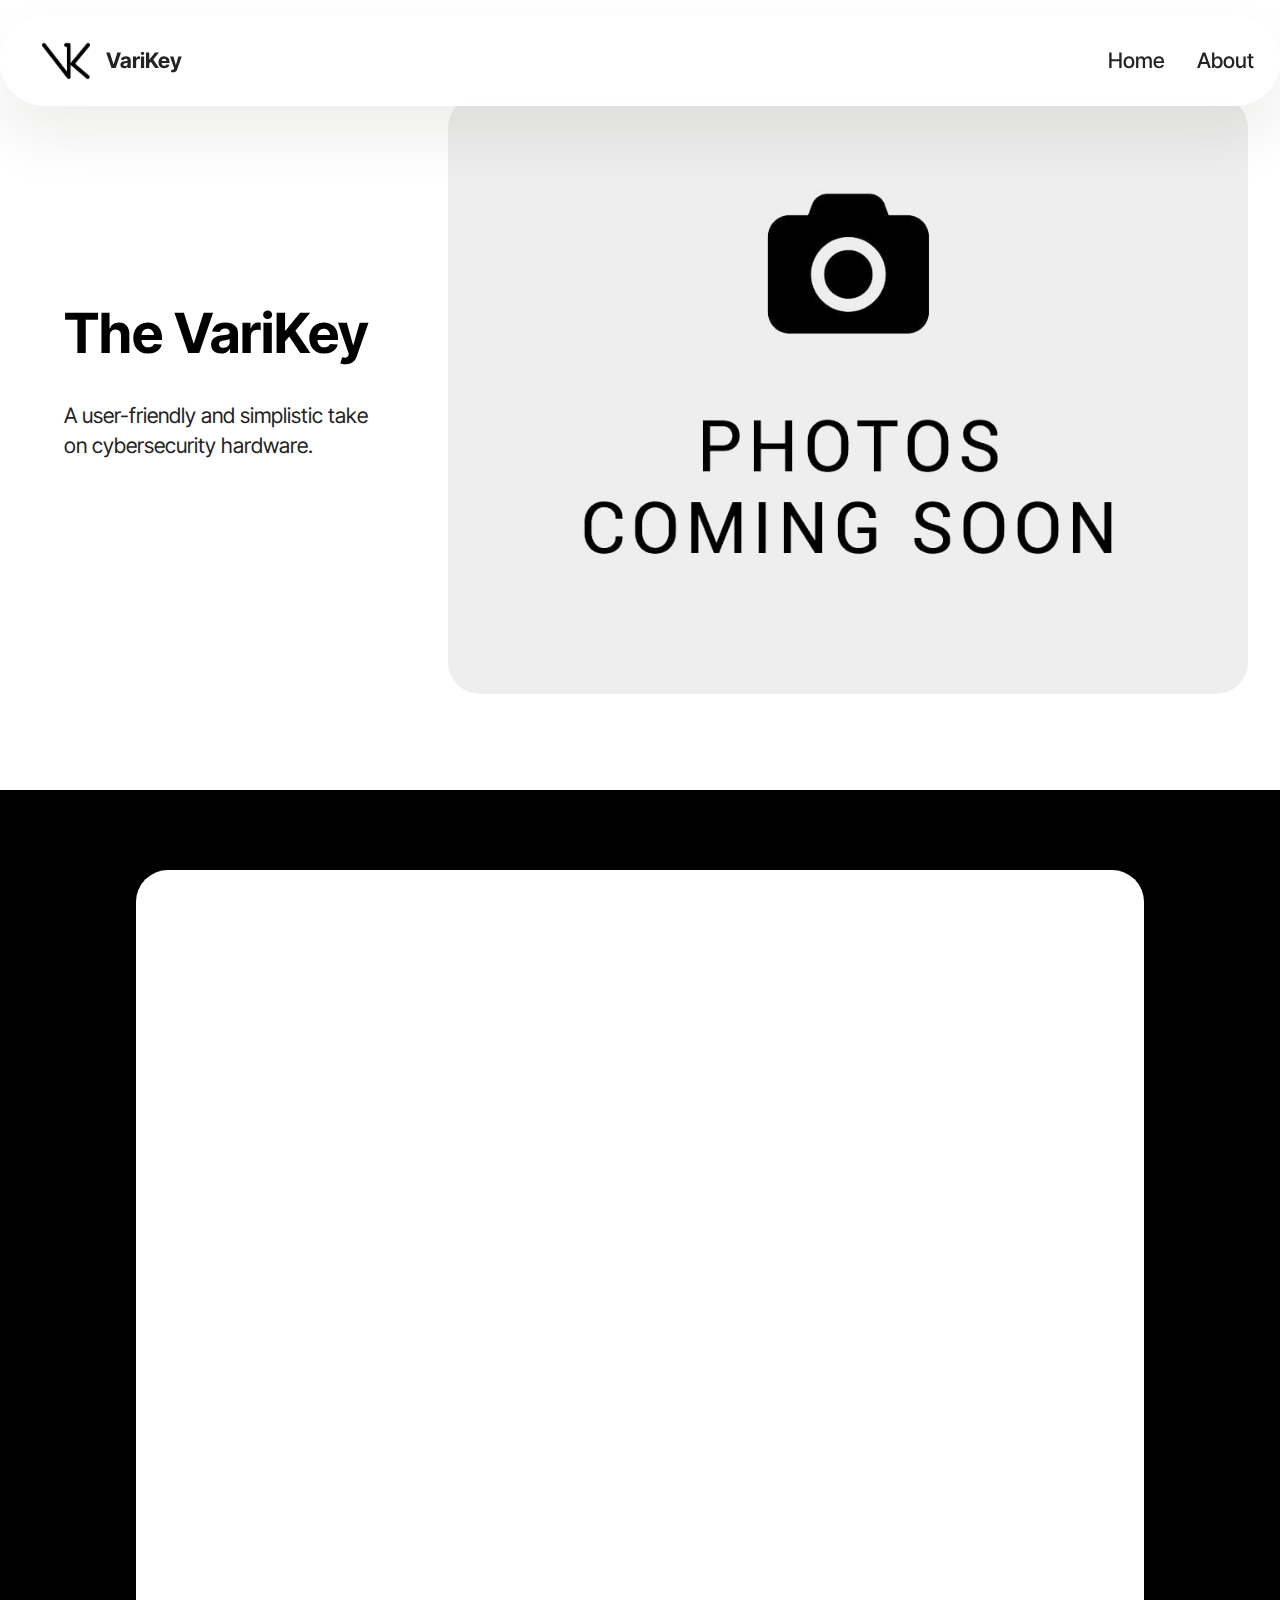
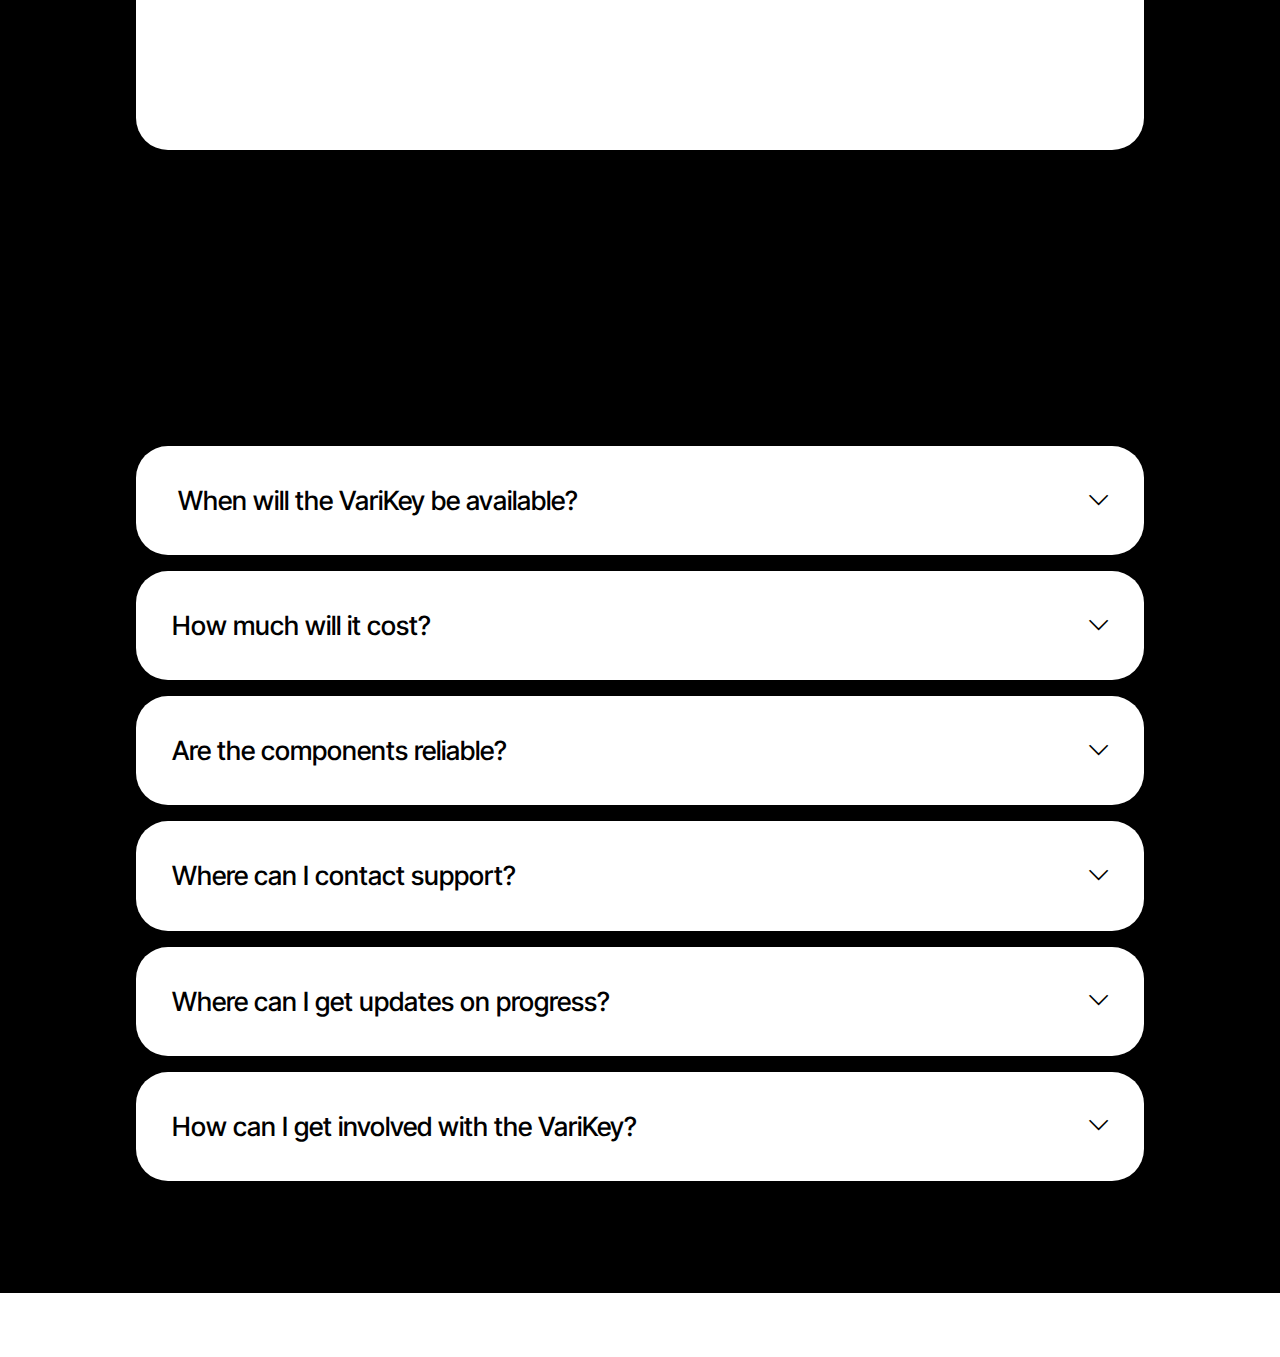
<file: page1.html>
<!DOCTYPE html>
<html  >
<head>
  <!-- Site made with Mobirise Website Builder v6.0.1, https://mobirise.com -->
  <meta charset="UTF-8">
  <meta http-equiv="X-UA-Compatible" content="IE=edge">
  <meta name="generator" content="Mobirise v6.0.1, mobirise.com">
  <meta name="viewport" content="width=device-width, initial-scale=1, minimum-scale=1">
  <link rel="shortcut icon" href="assets/images/87415.png-107x107.png" type="image/x-icon">
  <meta name="description" content="">
  
  
  <title>About</title>
  <link rel="stylesheet" href="assets/web/assets/mobirise-icons2/mobirise2.css">
  <link rel="stylesheet" href="assets/bootstrap/css/bootstrap.min.css">
  <link rel="stylesheet" href="assets/bootstrap/css/bootstrap-grid.min.css">
  <link rel="stylesheet" href="assets/bootstrap/css/bootstrap-reboot.min.css">
  <link rel="stylesheet" href="assets/animatecss/animate.css">
  <link rel="stylesheet" href="assets/dropdown/css/style.css">
  <link rel="stylesheet" href="assets/theme/css/style.css">
  <link rel="preload" href="https://fonts.googleapis.com/css?family=Inter+Tight:100,200,300,400,500,600,700,800,900,100i,200i,300i,400i,500i,600i,700i,800i,900i&display=swap" as="style" onload="this.onload=null;this.rel='stylesheet'">
  <noscript><link rel="stylesheet" href="https://fonts.googleapis.com/css?family=Inter+Tight:100,200,300,400,500,600,700,800,900,100i,200i,300i,400i,500i,600i,700i,800i,900i&display=swap"></noscript>
  <link rel="preload" as="style" href="assets/mobirise/css/mbr-additional.css?v=BfTxEv"><link rel="stylesheet" href="assets/mobirise/css/mbr-additional.css?v=BfTxEv" type="text/css">

  
  
  
</head>
<body>
  
  <section data-bs-version="5.1" class="menu menu2 cid-tJS6tZXiPa" once="menu" id="menu02-1j">
	

	<nav class="navbar navbar-dropdown navbar-fixed-top navbar-expand-lg">
		<div class="container">
			<div class="navbar-brand">
				<span class="navbar-logo">
					
						<img src="assets/images/87415.png-107x107.png" alt="" style="height: 3rem;">
					
				</span>
				<span class="navbar-caption-wrap"><a class="navbar-caption text-black text-primary display-4">VariKey</a></span>
			</div>
			<button class="navbar-toggler" type="button" data-toggle="collapse" data-bs-toggle="collapse" data-target="#navbarSupportedContent" data-bs-target="#navbarSupportedContent" aria-controls="navbarNavAltMarkup" aria-expanded="false" aria-label="Toggle navigation">
				<div class="hamburger">
					<span></span>
					<span></span>
					<span></span>
					<span></span>
				</div>
			</button>
			<div class="collapse navbar-collapse" id="navbarSupportedContent">
				<ul class="navbar-nav nav-dropdown nav-right" data-app-modern-menu="true"><li class="nav-item">
						<a class="nav-link link text-black text-primary display-4" href="index.html" aria-expanded="false">Home</a>
					</li><li class="nav-item"><a class="nav-link link text-black text-primary display-4" href="page1.html">About</a></li></ul>
				
				
			</div>
		</div>
	</nav>
</section>

<section data-bs-version="5.1" class="header1 cid-uFJK1Y5XWX" id="header01-1k">
	

	
	

	<div class="container-fluid">
		<div class="row justify-content-center">
			<div class="col-12 col-md-12 col-lg-8 image-wrapper">
				<img class="w-100" src="assets/images/photos-coming-soon.jpg-960x717.jpg" alt="Mobirise Website Builder">
			</div>
			<div class="col-12 col-lg col-md-12">
				<div class="text-wrapper align-left">
					<h1 class="mbr-section-title mbr-fonts-style mb-4 display-2">
						<strong>The VariKey</strong></h1>
					<p class="mbr-text mbr-fonts-style mb-4 display-7">
						A user-friendly and simplistic take on cybersecurity hardware.</p>
					
				</div>
			</div>
		</div>
	</div>
</section>

<section data-bs-version="5.1" class="article07 cid-uFJK6T6MSW" id="article07-1l">
  

  
  
  <div class="container">
    <div class="row justify-content-center">
      <div class="card col-md-12 col-lg-10">
        <div class="card-wrapper">
          <h3 class="card-title mbr-fonts-style mbr-white mt-3 mb-4 display-2">
            <strong>What the VariKey offers:</strong>
          </h3>
          <div class="row card-box align-left">
            
            
            
            <div class="item features-without-image col-12">
              <div class="item-wrapper">
                <h4 class="mbr-section-subtitle mbr-fonts-style mb-3 display-5">
                  <strong>Sleek and Simplistic Design</strong></h4>
                <p class="mbr-text mbr-fonts-style display-7">
                  The VariKey was built to be both user-friendly and easy to use, all while still possessing the ability to run advanced security protocols and simulations. The sleek case, and easy to use integrated digital keypad makes operation extremely easy and straightforward.&nbsp; &nbsp;</p>
              </div>
            </div><div class="item features-without-image col-12">
              <div class="item-wrapper">
                <h4 class="mbr-section-subtitle mbr-fonts-style mb-3 display-5">
                  <strong>Effective Security Testing</strong></h4>
                <p class="mbr-text mbr-fonts-style display-7">
                  Loaded with a multitude of security programs, the VariKey allows the user to assess and find potential weak points in a network where hackers may take advantage of. These programs are simple to use, all while still being extremely effective.</p>
              </div>
            </div><div class="item features-without-image col-12">
              <div class="item-wrapper">
                <h4 class="mbr-section-subtitle mbr-fonts-style mb-3 display-5"><strong>Custom Firmware</strong></h4>
                <p class="mbr-text mbr-fonts-style display-7">
                  The VariKey is loaded with the vkOS, a custom firmware developed solely for the VariKey. Working directly with the VariKey's hardware, vkOS allows for straight forward operation and execution of the built-in programs.&nbsp;</p>
              </div>
            </div><div class="item features-without-image col-12">
              <div class="item-wrapper">
                <h4 class="mbr-section-subtitle mbr-fonts-style mb-3 display-5">
                  <strong>Ready to Use Out of the Box</strong></h4>
                <p class="mbr-text mbr-fonts-style display-7">
                  Unlike other security hardware, the VariKey comes ready to deploy instantly. There's no need for power source setup or wiring, as the custom 3D printed casing has a built-in battery compartment, where you simply plug in a battery and begin.&nbsp;</p>
              </div>
            </div>
          </div>
          
        </div>
      </div>
    </div>
  </div>
</section>

<section data-bs-version="5.1" class="list1 cid-uFJKdTGiwD" id="list01-1m">	
    
	
	<div class="container">
		<div class="row justify-content-center">
			<div class="col-12 col-md-12 col-lg-10 m-auto">
				<div class="content">
					<div class="row justify-content-center mb-5">
						<div class="col-12 content-head">
							<div class="mbr-section-head">
								<h4 class="mbr-section-title mbr-fonts-style align-center mb-0 display-2">
									<strong>Got Questions?</strong>
								</h4>
								
							</div>
						</div>
					</div>
					<div id="bootstrap-accordion_3" class="panel-group accordionStyles accordion" role="tablist" aria-multiselectable="true">
						<div class="card">
							<div class="card-header" role="tab" id="headingOne">
								<a role="button" class="panel-title collapsed" data-toggle="collapse" data-bs-toggle="collapse" data-core="" href="#collapse1_3" aria-expanded="false" aria-controls="collapse1">
									<h6 class="panel-title-edit mbr-semibold mbr-fonts-style mb-0 display-5">&nbsp;When will the VariKey be available?</h6>
									<span class="sign mbr-iconfont mobi-mbri-arrow-down"></span>
								</a>
							</div>
							<div id="collapse1_3" class="panel-collapse noScroll collapse" role="tabpanel" aria-labelledby="headingOne" data-parent="#accordion" data-bs-parent="#bootstrap-accordion_3">
								<div class="panel-body">
									<p class="mbr-fonts-style panel-text display-7">
										The VariKey is currently in early prototyping. We are not certain when prototypes will become available as of now. Sign up for the newsletter to be personally sent more information regarding progress and other various updates.</p>
								</div>
							</div>
						</div>
						<div class="card">
							<div class="card-header" role="tab" id="headingOne">
								<a role="button" class="panel-title collapsed" data-toggle="collapse" data-bs-toggle="collapse" data-core="" href="#collapse2_3" aria-expanded="false" aria-controls="collapse2">
									<h6 class="panel-title-edit mbr-semibold mbr-fonts-style mb-0 display-5">
										How much will it cost?</h6>
									<span class="sign mbr-iconfont mobi-mbri-arrow-down"></span>
								</a>
							</div>
							<div id="collapse2_3" class="panel-collapse noScroll collapse" role="tabpanel" aria-labelledby="headingOne" data-parent="#accordion" data-bs-parent="#bootstrap-accordion_3">
								<div class="panel-body">
									<p class="mbr-fonts-style panel-text display-7">Components used in the VariKey widely range in pricing and often fluctuate. As of now a set price isnt guaranteed. However, an estimated price of $150 CAD is what we are expecting.&nbsp;</p>
								</div>
							</div>
						</div>
						<div class="card">
							<div class="card-header" role="tab" id="headingOne">
								<a role="button" class="panel-title collapsed" data-toggle="collapse" data-bs-toggle="collapse" data-core="" href="#collapse3_3" aria-expanded="false" aria-controls="collapse3">
									<h6 class="panel-title-edit mbr-semibold mbr-fonts-style mb-0 display-5">
										Are the components reliable?
									</h6>
									<span class="sign mbr-iconfont mobi-mbri-arrow-down"></span>
								</a>
							</div>
							<div id="collapse3_3" class="panel-collapse noScroll collapse" role="tabpanel" aria-labelledby="headingOne" data-parent="#accordion" data-bs-parent="#bootstrap-accordion_3">
								<div class="panel-body">
									<p class="mbr-fonts-style panel-text display-7">
										The main issue with other cybersecurity hardware is that they trade the devices durability for a smaller design. The touchscreen in the LCD screens greatly wears down the durability of the display, often leading to damage and scratches. The VariKey uses input in the form of buttons/keys which allows for this problem to be avoided. The internal components will not be an issue in the VariKey.</p>
								</div>
							</div>
						</div>
						<div class="card">
							<div class="card-header" role="tab" id="headingOne">
								<a role="button" class="panel-title collapsed" data-toggle="collapse" data-bs-toggle="collapse" data-core="" href="#collapse4_3" aria-expanded="false" aria-controls="collapse4">
									<h6 class="panel-title-edit mbr-semibold mbr-fonts-style mb-0 display-5">
										Where can I contact support?
									</h6>
									<span class="sign mbr-iconfont mobi-mbri-arrow-down"></span>
								</a>
							</div>
							<div id="collapse4_3" class="panel-collapse noScroll collapse" role="tabpanel" aria-labelledby="headingOne" data-parent="#accordion" data-bs-parent="#bootstrap-accordion_3">
								<div class="panel-body">
									<p class="mbr-fonts-style panel-text display-7">For more info related to the VariKey, please email thevarikey@gmail.com with any questions or concerns.</p>
								</div>
							</div>
						</div>
						<div class="card">
							<div class="card-header" role="tab" id="headingOne">
								<a role="button" class="panel-title collapsed" data-toggle="collapse" data-bs-toggle="collapse" data-core="" href="#collapse5_3" aria-expanded="false" aria-controls="collapse5">
									<h6 class="panel-title-edit mbr-semibold mbr-fonts-style mb-0 display-5">Where can I get updates on progress?</h6>
									<span class="sign mbr-iconfont mobi-mbri-arrow-down"></span>
								</a>
							</div>
							<div id="collapse5_3" class="panel-collapse noScroll collapse" role="tabpanel" aria-labelledby="headingOne" data-parent="#accordion" data-bs-parent="#bootstrap-accordion_3">
								<div class="panel-body">
									<p class="mbr-fonts-style panel-text display-7">For more information on progress updates and development, please feel free to sign up to the newsletter located on the bottom of the main page.</p>
								</div>
							</div>
						</div>
						<div class="card">
							<div class="card-header" role="tab" id="headingOne">
								<a role="button" class="panel-title collapsed" data-toggle="collapse" data-bs-toggle="collapse" data-core="" href="#collapse6_3" aria-expanded="false" aria-controls="collapse6">
									<h6 class="panel-title-edit mbr-semibold mbr-fonts-style mb-0 display-5">
										How can I get involved with the VariKey?</h6>
									<span class="sign mbr-iconfont mobi-mbri-arrow-down"></span>
								</a>
							</div>
							<div id="collapse6_3" class="panel-collapse noScroll collapse" role="tabpanel" aria-labelledby="headingOne" data-parent="#accordion" data-bs-parent="#bootstrap-accordion_3">
								<div class="panel-body">
									<p class="mbr-fonts-style panel-text display-7">We are happy to hear any ideas or suggestions regarding the development of the VariKey! Please email thevarikey@gmail.com with any ideas or concepts you would like to share with us.&nbsp;&nbsp;</p>
								</div>
							</div>
						</div>
					</div>
				</div>
			</div>
		</div>
	</div>
</section><section class="display-7" style="padding: 0;align-items: center;justify-content: center;flex-wrap: wrap;    align-content: center;display: flex;position: relative;height: 4rem;"><a href="https://mobiri.se/3847708" style="flex: 1 1;height: 4rem;position: absolute;width: 100%;z-index: 1;"><img alt="" style="height: 4rem;" src="[data-uri]"></a><p style="margin: 0;text-align: center;" class="display-7">&#8204;</p><a style="z-index:1" href="https://mobirise.com/builder/no-code-website-builder.html"></a></section><script src="assets/bootstrap/js/bootstrap.bundle.min.js"></script>  <script src="assets/smoothscroll/smooth-scroll.js"></script>  <script src="assets/ytplayer/index.js"></script>  <script src="assets/dropdown/js/navbar-dropdown.js"></script>  <script src="assets/mbr-switch-arrow/mbr-switch-arrow.js"></script>  <script src="assets/theme/js/script.js"></script>  
  
  
  <input name="animation" type="hidden">
  </body>
</html>
</file>
<file: assets/web/assets/mobirise-icons2/mobirise2.css>
@font-face {
  font-family: 'Moririse2';
  font-display: swap;
  src:  url('mobirise2.eot?f2bix4');
  src:  url('mobirise2.eot?f2bix4#iefix') format('embedded-opentype'),
    url('mobirise2.ttf?f2bix4') format('truetype'),
    url('mobirise2.woff?f2bix4') format('woff'),
    url('mobirise2.svg?f2bix4#mobirise2') format('svg');
  font-weight: normal;
  font-style: normal;
}

[class^="mobi-"], [class*=" mobi-"] {
  /* use !important to prevent issues with browser extensions that change fonts */
  font-family: 'Moririse2' !important;
  speak: none;
  font-style: normal;
  font-weight: normal;
  font-variant: normal;
  text-transform: none;
  line-height: 1;

  /* Better Font Rendering =========== */
  -webkit-font-smoothing: antialiased;
  -moz-osx-font-smoothing: grayscale;
}

.mobi-mbri-add-submenu:before {
  content: "\e900";
}
.mobi-mbri-alert:before {
  content: "\e901";
}
.mobi-mbri-align-center:before {
  content: "\e902";
}
.mobi-mbri-align-justify:before {
  content: "\e903";
}
.mobi-mbri-align-left:before {
  content: "\e904";
}
.mobi-mbri-align-right:before {
  content: "\e905";
}
.mobi-mbri-android:before {
  content: "\e906";
}
.mobi-mbri-apple:before {
  content: "\e907";
}
.mobi-mbri-arrow-down:before {
  content: "\e908";
}
.mobi-mbri-arrow-next:before {
  content: "\e909";
}
.mobi-mbri-arrow-prev:before {
  content: "\e90a";
}
.mobi-mbri-arrow-up:before {
  content: "\e90b";
}
.mobi-mbri-bold:before {
  content: "\e90c";
}
.mobi-mbri-bookmark:before {
  content: "\e90d";
}
.mobi-mbri-bootstrap:before {
  content: "\e90e";
}
.mobi-mbri-briefcase:before {
  content: "\e90f";
}
.mobi-mbri-browse:before {
  content: "\e910";
}
.mobi-mbri-bulleted-list:before {
  content: "\e911";
}
.mobi-mbri-calendar:before {
  content: "\e912";
}
.mobi-mbri-camera:before {
  content: "\e913";
}
.mobi-mbri-cart-add:before {
  content: "\e914";
}
.mobi-mbri-cart-full:before {
  content: "\e915";
}
.mobi-mbri-cash:before {
  content: "\e916";
}
.mobi-mbri-change-style:before {
  content: "\e917";
}
.mobi-mbri-chat:before {
  content: "\e918";
}
.mobi-mbri-clock:before {
  content: "\e919";
}
.mobi-mbri-close:before {
  content: "\e91a";
}
.mobi-mbri-cloud:before {
  content: "\e91b";
}
.mobi-mbri-code:before {
  content: "\e91c";
}
.mobi-mbri-contact-form:before {
  content: "\e91d";
}
.mobi-mbri-credit-card:before {
  content: "\e91e";
}
.mobi-mbri-cursor-click:before {
  content: "\e91f";
}
.mobi-mbri-cust-feedback:before {
  content: "\e920";
}
.mobi-mbri-database:before {
  content: "\e921";
}
.mobi-mbri-delivery:before {
  content: "\e922";
}
.mobi-mbri-desktop:before {
  content: "\e923";
}
.mobi-mbri-devices:before {
  content: "\e924";
}
.mobi-mbri-down:before {
  content: "\e925";
}
.mobi-mbri-download-2:before {
  content: "\e926";
}
.mobi-mbri-download:before {
  content: "\e927";
}
.mobi-mbri-drag-n-drop-2:before {
  content: "\e928";
}
.mobi-mbri-drag-n-drop:before {
  content: "\e929";
}
.mobi-mbri-edit-2:before {
  content: "\e92a";
}
.mobi-mbri-edit:before {
  content: "\e92b";
}
.mobi-mbri-error:before {
  content: "\e92c";
}
.mobi-mbri-extension:before {
  content: "\e92d";
}
.mobi-mbri-features:before {
  content: "\e92e";
}
.mobi-mbri-file:before {
  content: "\e92f";
}
.mobi-mbri-flag:before {
  content: "\e930";
}
.mobi-mbri-folder:before {
  content: "\e931";
}
.mobi-mbri-gift:before {
  content: "\e932";
}
.mobi-mbri-github:before {
  content: "\e933";
}
.mobi-mbri-globe-2:before {
  content: "\e934";
}
.mobi-mbri-globe:before {
  content: "\e935";
}
.mobi-mbri-growing-chart:before {
  content: "\e936";
}
.mobi-mbri-hearth:before {
  content: "\e937";
}
.mobi-mbri-help:before {
  content: "\e938";
}
.mobi-mbri-home:before {
  content: "\e939";
}
.mobi-mbri-hot-cup:before {
  content: "\e93a";
}
.mobi-mbri-idea:before {
  content: "\e93b";
}
.mobi-mbri-image-gallery:before {
  content: "\e93c";
}
.mobi-mbri-image-slider:before {
  content: "\e93d";
}
.mobi-mbri-info:before {
  content: "\e93e";
}
.mobi-mbri-italic:before {
  content: "\e93f";
}
.mobi-mbri-key:before {
  content: "\e940";
}
.mobi-mbri-laptop:before {
  content: "\e941";
}
.mobi-mbri-layers:before {
  content: "\e942";
}
.mobi-mbri-left-right:before {
  content: "\e943";
}
.mobi-mbri-left:before {
  content: "\e944";
}
.mobi-mbri-letter:before {
  content: "\e945";
}
.mobi-mbri-like:before {
  content: "\e946";
}
.mobi-mbri-link:before {
  content: "\e947";
}
.mobi-mbri-lock:before {
  content: "\e948";
}
.mobi-mbri-login:before {
  content: "\e949";
}
.mobi-mbri-logout:before {
  content: "\e94a";
}
.mobi-mbri-magic-stick:before {
  content: "\e94b";
}
.mobi-mbri-map-pin:before {
  content: "\e94c";
}
.mobi-mbri-menu:before {
  content: "\e94d";
}
.mobi-mbri-mobile-2:before {
  content: "\e94e";
}
.mobi-mbri-mobile-horizontal:before {
  content: "\e94f";
}
.mobi-mbri-mobile:before {
  content: "\e950";
}
.mobi-mbri-mobirise:before {
  content: "\e951";
}
.mobi-mbri-more-horizontal:before {
  content: "\e952";
}
.mobi-mbri-more-vertical:before {
  content: "\e953";
}
.mobi-mbri-music:before {
  content: "\e954";
}
.mobi-mbri-new-file:before {
  content: "\e955";
}
.mobi-mbri-numbered-list:before {
  content: "\e956";
}
.mobi-mbri-opened-folder:before {
  content: "\e957";
}
.mobi-mbri-pages:before {
  content: "\e958";
}
.mobi-mbri-paper-plane:before {
  content: "\e959";
}
.mobi-mbri-paperclip:before {
  content: "\e95a";
}
.mobi-mbri-phone:before {
  content: "\e95b";
}
.mobi-mbri-photo:before {
  content: "\e95c";
}
.mobi-mbri-photos:before {
  content: "\e95d";
}
.mobi-mbri-pin:before {
  content: "\e95e";
}
.mobi-mbri-play:before {
  content: "\e95f";
}
.mobi-mbri-plus:before {
  content: "\e960";
}
.mobi-mbri-preview:before {
  content: "\e961";
}
.mobi-mbri-print:before {
  content: "\e962";
}
.mobi-mbri-protect:before {
  content: "\e963";
}
.mobi-mbri-question:before {
  content: "\e964";
}
.mobi-mbri-quote-left:before {
  content: "\e965";
}
.mobi-mbri-quote-right:before {
  content: "\e966";
}
.mobi-mbri-redo:before {
  content: "\e967";
}
.mobi-mbri-refresh:before {
  content: "\e968";
}
.mobi-mbri-responsive-2:before {
  content: "\e969";
}
.mobi-mbri-responsive:before {
  content: "\e96a";
}
.mobi-mbri-right:before {
  content: "\e96b";
}
.mobi-mbri-rocket:before {
  content: "\e96c";
}
.mobi-mbri-sad-face:before {
  content: "\e96d";
}
.mobi-mbri-sale:before {
  content: "\e96e";
}
.mobi-mbri-save:before {
  content: "\e96f";
}
.mobi-mbri-search:before {
  content: "\e970";
}
.mobi-mbri-setting-2:before {
  content: "\e971";
}
.mobi-mbri-setting-3:before {
  content: "\e972";
}
.mobi-mbri-setting:before {
  content: "\e973";
}
.mobi-mbri-share:before {
  content: "\e974";
}
.mobi-mbri-shopping-bag:before {
  content: "\e975";
}
.mobi-mbri-shopping-basket:before {
  content: "\e976";
}
.mobi-mbri-shopping-cart:before {
  content: "\e977";
}
.mobi-mbri-sites:before {
  content: "\e978";
}
.mobi-mbri-smile-face:before {
  content: "\e979";
}
.mobi-mbri-speed:before {
  content: "\e97a";
}
.mobi-mbri-star:before {
  content: "\e97b";
}
.mobi-mbri-success:before {
  content: "\e97c";
}
.mobi-mbri-sun:before {
  content: "\e97d";
}
.mobi-mbri-sun2:before {
  content: "\e97e";
}
.mobi-mbri-tablet-vertical:before {
  content: "\e97f";
}
.mobi-mbri-tablet:before {
  content: "\e980";
}
.mobi-mbri-target:before {
  content: "\e981";
}
.mobi-mbri-timer:before {
  content: "\e982";
}
.mobi-mbri-to-ftp:before {
  content: "\e983";
}
.mobi-mbri-to-local-drive:before {
  content: "\e984";
}
.mobi-mbri-touch-swipe:before {
  content: "\e985";
}
.mobi-mbri-touch:before {
  content: "\e986";
}
.mobi-mbri-trash:before {
  content: "\e987";
}
.mobi-mbri-underline:before {
  content: "\e988";
}
.mobi-mbri-undo:before {
  content: "\e989";
}
.mobi-mbri-unlink:before {
  content: "\e98a";
}
.mobi-mbri-unlock:before {
  content: "\e98b";
}
.mobi-mbri-up-down:before {
  content: "\e98c";
}
.mobi-mbri-up:before {
  content: "\e98d";
}
.mobi-mbri-update:before {
  content: "\e98e";
}
.mobi-mbri-upload-2:before {
  content: "\e98f";
}
.mobi-mbri-upload:before {
  content: "\e990";
}
.mobi-mbri-user-2:before {
  content: "\e991";
}
.mobi-mbri-user:before {
  content: "\e992";
}
.mobi-mbri-users:before {
  content: "\e993";
}
.mobi-mbri-video-play:before {
  content: "\e994";
}
.mobi-mbri-video:before {
  content: "\e995";
}
.mobi-mbri-watch:before {
  content: "\e996";
}
.mobi-mbri-website-theme-2:before {
  content: "\e997";
}
.mobi-mbri-website-theme:before {
  content: "\e998";
}
.mobi-mbri-wifi:before {
  content: "\e999";
}
.mobi-mbri-windows:before {
  content: "\e99a";
}
.mobi-mbri-zoom-in:before {
  content: "\e99b";
}
.mobi-mbri-zoom-out:before {
  content: "\e99c";
}
</file>
<file: assets/dropdown/css/style.css>
.navbar-dropdown {
  left: 0;
  padding: 0;
  position: absolute;
  right: 0;
  top: 0;
  transition: all 0.45s ease;
  z-index: 1030;
  background: #282828; }
  .navbar-dropdown .navbar-logo {
    margin-right: 0.8rem;
    transition: margin 0.3s ease-in-out;
    vertical-align: middle; }
    .navbar-dropdown .navbar-logo img {
      height: 3.125rem;
      transition: all 0.3s ease-in-out; }
    .navbar-dropdown .navbar-logo.mbr-iconfont {
      font-size: 3.125rem;
      line-height: 3.125rem; }
  .navbar-dropdown .navbar-caption {
    font-weight: 700;
    white-space: normal;
    vertical-align: -4px;
    line-height: 3.125rem !important; }
    .navbar-dropdown .navbar-caption, .navbar-dropdown .navbar-caption:hover {
      color: inherit;
      text-decoration: none; }
  .navbar-dropdown .mbr-iconfont + .navbar-caption {
    vertical-align: -1px; }
  .navbar-dropdown.navbar-fixed-top {
    position: fixed; }
  .navbar-dropdown .navbar-brand span {
    vertical-align: -4px; }
  .navbar-dropdown.bg-color.transparent {
    background: none; }
  .navbar-dropdown.navbar-short .navbar-brand {
    padding: 0.625rem 0; }
    .navbar-dropdown.navbar-short .navbar-brand span {
      vertical-align: -1px; }
  .navbar-dropdown.navbar-short .navbar-caption {
    line-height: 2.375rem !important;
    vertical-align: -2px; }
  .navbar-dropdown.navbar-short .navbar-logo {
    margin-right: 0.5rem; }
    .navbar-dropdown.navbar-short .navbar-logo img {
      height: 2.375rem; }
    .navbar-dropdown.navbar-short .navbar-logo.mbr-iconfont {
      font-size: 2.375rem;
      line-height: 2.375rem; }
  .navbar-dropdown.navbar-short .mbr-table-cell {
    height: 3.625rem; }
  .navbar-dropdown .navbar-close {
    left: 0.6875rem;
    position: fixed;
    top: 0.75rem;
    z-index: 1000; }
  .navbar-dropdown .hamburger-icon {
    content: "";
    display: inline-block;
    vertical-align: middle;
    width: 16px;
    -webkit-box-shadow: 0 -6px 0 1px #282828,0 0 0 1px #282828,0 6px 0 1px #282828;
    -moz-box-shadow: 0 -6px 0 1px #282828,0 0 0 1px #282828,0 6px 0 1px #282828;
    box-shadow: 0 -6px 0 1px #282828,0 0 0 1px #282828,0 6px 0 1px #282828; }

.dropdown-menu .dropdown-toggle[data-toggle="dropdown-submenu"]::after {
  border-bottom: 0.35em solid transparent;
  border-left: 0.35em solid;
  border-right: 0;
  border-top: 0.35em solid transparent;
  margin-left: 0.3rem; }

.dropdown-menu .dropdown-item:focus {
  outline: 0; }

.nav-dropdown {
  font-size: 0.75rem;
  font-weight: 500;
  height: auto !important; }
  .nav-dropdown .nav-btn {
    padding-left: 1rem; }
  .nav-dropdown .link {
    margin: .667em 1.667em;
    font-weight: 500;
    padding: 0;
    transition: color .2s ease-in-out; }
    .nav-dropdown .link.dropdown-toggle {
      margin-right: 2.583em; }
      .nav-dropdown .link.dropdown-toggle::after {
        margin-left: .25rem;
        border-top: 0.35em solid;
        border-right: 0.35em solid transparent;
        border-left: 0.35em solid transparent;
        border-bottom: 0; }
      .nav-dropdown .link.dropdown-toggle[aria-expanded="true"] {
        margin: 0;
        padding: 0.667em 3.263em  0.667em 1.667em; }
  .nav-dropdown .link::after,
  .nav-dropdown .dropdown-item::after {
    color: inherit; }
  .nav-dropdown .btn {
    font-size: 0.75rem;
    font-weight: 700;
    letter-spacing: 0;
    margin-bottom: 0;
    padding-left: 1.25rem;
    padding-right: 1.25rem; }
  .nav-dropdown .dropdown-menu {
    border-radius: 0;
    border: 0;
    left: 0;
    margin: 0;
    padding-bottom: 1.25rem;
    padding-top: 1.25rem;
    position: relative; }
  .nav-dropdown .dropdown-submenu {
    margin-left: 0.125rem;
    top: 0; }
  .nav-dropdown .dropdown-item {
    font-weight: 500;
    line-height: 2;
    padding: 0.3846em 4.615em 0.3846em 1.5385em;
    position: relative;
    transition: color .2s ease-in-out, background-color .2s ease-in-out; }
    .nav-dropdown .dropdown-item::after {
      margin-top: -0.3077em;
      position: absolute;
      right: 1.1538em;
      top: 50%; }
    .nav-dropdown .dropdown-item:focus, .nav-dropdown .dropdown-item:hover {
      background: none; }

@media (max-width: 767px) {
  .nav-dropdown.navbar-toggleable-sm {
    bottom: 0;
    display: none;
    left: 0;
    overflow-x: hidden;
    position: fixed;
    top: 0;
    transform: translateX(-100%);
    -ms-transform: translateX(-100%);
    -webkit-transform: translateX(-100%);
    width: 18.75rem;
    z-index: 999; } }
.nav-dropdown.navbar-toggleable-xl {
  bottom: 0;
  display: none;
  left: 0;
  overflow-x: hidden;
  position: fixed;
  top: 0;
  transform: translateX(-100%);
  -ms-transform: translateX(-100%);
  -webkit-transform: translateX(-100%);
  width: 18.75rem;
  z-index: 999; }

.nav-dropdown-sm {
  display: block !important;
  overflow-x: hidden;
  overflow: auto;
  padding-top: 3.875rem; }
  .nav-dropdown-sm::after {
    content: "";
    display: block;
    height: 3rem;
    width: 100%; }
  .nav-dropdown-sm.collapse.in ~ .navbar-close {
    display: block !important; }
  .nav-dropdown-sm.collapsing, .nav-dropdown-sm.collapse.in {
    transform: translateX(0);
    -ms-transform: translateX(0);
    -webkit-transform: translateX(0);
    transition: all 0.25s ease-out;
    -webkit-transition: all 0.25s ease-out;
    background: #282828; }
  .nav-dropdown-sm.collapsing[aria-expanded="false"] {
    transform: translateX(-100%);
    -ms-transform: translateX(-100%);
    -webkit-transform: translateX(-100%); }
  .nav-dropdown-sm .nav-item {
    display: block;
    margin-left: 0 !important;
    padding-left: 0; }
  .nav-dropdown-sm .link,
  .nav-dropdown-sm .dropdown-item {
    border-top: 1px dotted rgba(255, 255, 255, 0.1);
    font-size: 0.8125rem;
    line-height: 1.6;
    margin: 0 !important;
    padding: 0.875rem 2.4rem 0.875rem 1.5625rem !important;
    position: relative;
    white-space: normal; }
    .nav-dropdown-sm .link:focus, .nav-dropdown-sm .link:hover,
    .nav-dropdown-sm .dropdown-item:focus,
    .nav-dropdown-sm .dropdown-item:hover {
      background: rgba(0, 0, 0, 0.2) !important;
      color: #c0a375; }
  .nav-dropdown-sm .nav-btn {
    position: relative;
    padding: 1.5625rem 1.5625rem 0 1.5625rem; }
    .nav-dropdown-sm .nav-btn::before {
      border-top: 1px dotted rgba(255, 255, 255, 0.1);
      content: "";
      left: 0;
      position: absolute;
      top: 0;
      width: 100%; }
    .nav-dropdown-sm .nav-btn + .nav-btn {
      padding-top: 0.625rem; }
      .nav-dropdown-sm .nav-btn + .nav-btn::before {
        display: none; }
  .nav-dropdown-sm .btn {
    padding: 0.625rem 0; }
  .nav-dropdown-sm .dropdown-toggle[data-toggle="dropdown-submenu"]::after {
    margin-left: .25rem;
    border-top: 0.35em solid;
    border-right: 0.35em solid transparent;
    border-left: 0.35em solid transparent;
    border-bottom: 0; }
  .nav-dropdown-sm .dropdown-toggle[data-toggle="dropdown-submenu"][aria-expanded="true"]::after {
    border-top: 0;
    border-right: 0.35em solid transparent;
    border-left: 0.35em solid transparent;
    border-bottom: 0.35em solid; }
  .nav-dropdown-sm .dropdown-menu {
    margin: 0;
    padding: 0;
    position: relative;
    top: 0;
    left: 0;
    width: 100%;
    border: 0;
    float: none;
    border-radius: 0;
    background: none; }
  .nav-dropdown-sm .dropdown-submenu {
    left: 100%;
    margin-left: 0.125rem;
    margin-top: -1.25rem;
    top: 0; }

.navbar-toggleable-sm .nav-dropdown .dropdown-menu {
  position: absolute; }

.navbar-toggleable-sm .nav-dropdown .dropdown-submenu {
  left: 100%;
  margin-left: 0.125rem;
  margin-top: -1.25rem;
  top: 0; }

.navbar-toggleable-sm.opened .nav-dropdown .dropdown-menu {
  position: relative; }

.navbar-toggleable-sm.opened .nav-dropdown .dropdown-submenu {
  left: 0;
  margin-left: 00rem;
  margin-top: 0rem;
  top: 0; }

.is-builder .nav-dropdown.collapsing {
  transition: none !important; }
</file>
<file: assets/theme/css/style.css>
@charset "UTF-8";
section {
  background-color: #ffffff;
}

body {
  font-style: normal;
  line-height: 1.5;
  font-weight: 400;
  color: #232323;
  position: relative;
}

button {
  background-color: transparent;
  border-color: transparent;
}

.embla__button,
.carousel-control {
  background-color: #edefea !important;
  opacity: 0.8 !important;
  color: #464845 !important;
  border-color: #edefea !important;
}

.carousel .close,
.modalWindow .close {
  background-color: #edefea !important;
  color: #464845 !important;
  border-color: #edefea !important;
  opacity: 0.8 !important;
}

.carousel .close:hover,
.modalWindow .close:hover {
  opacity: 1 !important;
}

.carousel-indicators li {
  background-color: #edefea !important;
  border: 2px solid #464845 !important;
}

.carousel-indicators li:hover,
.carousel-indicators li:active {
  opacity: 0.8 !important;
}

.embla__button:hover,
.carousel-control:hover {
  background-color: #edefea !important;
  opacity: 1 !important;
}

.modalWindow-video-container {
  height: 80%;
}

section,
.container,
.container-fluid {
  position: relative;
  word-wrap: break-word;
}

a.mbr-iconfont:hover {
  text-decoration: none;
}

.article .lead p,
.article .lead ul,
.article .lead ol,
.article .lead pre,
.article .lead blockquote {
  margin-bottom: 0;
}

a {
  font-style: normal;
  font-weight: 400;
  cursor: pointer;
}
a, a:hover {
  text-decoration: none;
}

.mbr-section-title {
  font-style: normal;
  line-height: 1.3;
}

.mbr-section-subtitle {
  line-height: 1.3;
}

.mbr-text {
  font-style: normal;
  line-height: 1.7;
}

h1,
h2,
h3,
h4,
h5,
h6,
.display-1,
.display-2,
.display-4,
.display-5,
.display-7,
span,
p,
a {
  line-height: 1;
  word-break: break-word;
  word-wrap: break-word;
  font-weight: 400;
}

b,
strong {
  font-weight: bold;
}

input:-webkit-autofill, input:-webkit-autofill:hover, input:-webkit-autofill:focus, input:-webkit-autofill:active {
  transition-delay: 9999s;
  -webkit-transition-property: background-color, color;
  transition-property: background-color, color;
}

textarea[type=hidden] {
  display: none;
}

section {
  background-position: 50% 50%;
  background-repeat: no-repeat;
  background-size: cover;
}
section .mbr-background-video,
section .mbr-background-video-preview {
  position: absolute;
  bottom: 0;
  left: 0;
  right: 0;
  top: 0;
}

.hidden {
  visibility: hidden;
}

.mbr-z-index20 {
  z-index: 20;
}

/*! Base colors */
.mbr-white {
  color: #ffffff;
}

.mbr-black {
  color: #111111;
}

.mbr-bg-white {
  background-color: #ffffff;
}

.mbr-bg-black {
  background-color: #000000;
}

/*! Text-aligns */
.align-left {
  text-align: left;
}

.align-center {
  text-align: center;
}

.align-right {
  text-align: right;
}

/*! Font-weight  */
.mbr-light {
  font-weight: 300;
}

.mbr-regular {
  font-weight: 400;
}

.mbr-semibold {
  font-weight: 500;
}

.mbr-bold {
  font-weight: 700;
}

/*! Media  */
.media-content {
  flex-basis: 100%;
}

.media-container-row {
  display: flex;
  flex-direction: row;
  flex-wrap: wrap;
  justify-content: center;
  align-content: center;
  align-items: start;
}
.media-container-row .media-size-item {
  width: 400px;
}

.media-container-column {
  display: flex;
  flex-direction: column;
  flex-wrap: wrap;
  justify-content: center;
  align-content: center;
  align-items: stretch;
}
.media-container-column > * {
  width: 100%;
}

@media (min-width: 992px) {
  .media-container-row {
    flex-wrap: nowrap;
  }
}
figure {
  margin-bottom: 0;
  overflow: hidden;
}

figure[mbr-media-size] {
  transition: width 0.1s;
}

img,
iframe {
  display: block;
  width: 100%;
}

.card {
  background-color: transparent;
  border: none;
}

.card-box {
  width: 100%;
}

.card-img {
  text-align: center;
  flex-shrink: 0;
  -webkit-flex-shrink: 0;
}

.media {
  max-width: 100%;
  margin: 0 auto;
}

.mbr-figure {
  align-self: center;
}

.media-container > div {
  max-width: 100%;
}

.mbr-figure img,
.card-img img {
  width: 100%;
}

@media (max-width: 991px) {
  .media-size-item {
    width: auto !important;
  }
  .media {
    width: auto;
  }
  .mbr-figure {
    width: 100% !important;
  }
}
/*! Buttons */
.mbr-section-btn {
  margin-left: -0.6rem;
  margin-right: -0.6rem;
  font-size: 0;
}

.btn {
  font-weight: 600;
  border-width: 1px;
  font-style: normal;
  margin: 0.6rem 0.6rem;
  white-space: normal;
  transition: all 0.2s ease-in-out;
  display: inline-flex;
  align-items: center;
  justify-content: center;
  word-break: break-word;
}

.btn-sm {
  font-weight: 600;
  letter-spacing: 0px;
  transition: all 0.3s ease-in-out;
}

.btn-md {
  font-weight: 600;
  letter-spacing: 0px;
  transition: all 0.3s ease-in-out;
}

.btn-lg {
  font-weight: 600;
  letter-spacing: 0px;
  transition: all 0.3s ease-in-out;
}

.btn-form {
  margin: 0;
}
.btn-form:hover {
  cursor: pointer;
}

nav .mbr-section-btn {
  margin-left: 0rem;
  margin-right: 0rem;
}

/*! Btn icon margin */
.btn .mbr-iconfont,
.btn.btn-sm .mbr-iconfont {
  order: 1;
  cursor: pointer;
  margin-left: 0.5rem;
  vertical-align: sub;
}

.btn.btn-md .mbr-iconfont,
.btn.btn-md .mbr-iconfont {
  margin-left: 0.8rem;
}

.mbr-regular {
  font-weight: 400;
}

.mbr-semibold {
  font-weight: 500;
}

.mbr-bold {
  font-weight: 700;
}

[type=submit] {
  -webkit-appearance: none;
}

/*! Full-screen */
.mbr-fullscreen .mbr-overlay {
  min-height: 100vh;
}

.mbr-fullscreen {
  display: flex;
  display: -moz-flex;
  display: -ms-flex;
  display: -o-flex;
  align-items: center;
  min-height: 100vh;
  padding-top: 3rem;
  padding-bottom: 3rem;
}

/*! Map */
.map {
  height: 25rem;
  position: relative;
}
.map iframe {
  width: 100%;
  height: 100%;
}

/*! Scroll to top arrow */
.mbr-arrow-up {
  bottom: 25px;
  right: 90px;
  position: fixed;
  text-align: right;
  z-index: 5000;
  color: #ffffff;
  font-size: 22px;
}

.mbr-arrow-up a {
  background: rgba(0, 0, 0, 0.2);
  border-radius: 50%;
  color: #fff;
  display: inline-block;
  height: 60px;
  width: 60px;
  border: 2px solid #fff;
  outline-style: none !important;
  position: relative;
  text-decoration: none;
  transition: all 0.3s ease-in-out;
  cursor: pointer;
  text-align: center;
}
.mbr-arrow-up a:hover {
  background-color: rgba(0, 0, 0, 0.4);
}
.mbr-arrow-up a i {
  line-height: 60px;
}

.mbr-arrow-up-icon {
  display: block;
  color: #fff;
}

.mbr-arrow-up-icon::before {
  content: "›";
  display: inline-block;
  font-family: serif;
  font-size: 22px;
  line-height: 1;
  font-style: normal;
  position: relative;
  top: 6px;
  left: -4px;
  transform: rotate(-90deg);
}

/*! Arrow Down */
.mbr-arrow {
  position: absolute;
  bottom: 45px;
  left: 50%;
  width: 60px;
  height: 60px;
  cursor: pointer;
  background-color: rgba(80, 80, 80, 0.5);
  border-radius: 50%;
  transform: translateX(-50%);
}
@media (max-width: 767px) {
  .mbr-arrow {
    display: none;
  }
}
.mbr-arrow > a {
  display: inline-block;
  text-decoration: none;
  outline-style: none;
  animation: arrowdown 1.7s ease-in-out infinite;
  color: #ffffff;
}
.mbr-arrow > a > i {
  position: absolute;
  top: -2px;
  left: 15px;
  font-size: 2rem;
}

#scrollToTop a i::before {
  content: "";
  position: absolute;
  display: block;
  border-bottom: 2.5px solid #fff;
  border-left: 2.5px solid #fff;
  width: 27.8%;
  height: 27.8%;
  left: 50%;
  top: 51%;
  transform: translateY(-30%) translateX(-50%) rotate(135deg);
}

@keyframes arrowdown {
  0% {
    transform: translateY(0px);
  }
  50% {
    transform: translateY(-5px);
  }
  100% {
    transform: translateY(0px);
  }
}
@media (max-width: 500px) {
  .mbr-arrow-up {
    left: 0;
    right: 0;
    text-align: center;
  }
}
/*Gradients animation*/
@keyframes gradient-animation {
  from {
    background-position: 0% 100%;
    animation-timing-function: ease-in-out;
  }
  to {
    background-position: 100% 0%;
    animation-timing-function: ease-in-out;
  }
}
.bg-gradient {
  background-size: 200% 200%;
  animation: gradient-animation 5s infinite alternate;
  -webkit-animation: gradient-animation 5s infinite alternate;
}

.menu .navbar-brand {
  display: -webkit-flex;
}
.menu .navbar-brand span {
  display: flex;
  display: -webkit-flex;
}
.menu .navbar-brand .navbar-caption-wrap {
  display: -webkit-flex;
}
.menu .navbar-brand .navbar-logo img {
  display: -webkit-flex;
  width: auto;
}
@media (min-width: 768px) and (max-width: 991px) {
  .menu .navbar-toggleable-sm .navbar-nav {
    display: -ms-flexbox;
  }
}
@media (max-width: 991px) {
  .menu .navbar-collapse {
    max-height: 93.5vh;
  }
  .menu .navbar-collapse.show {
    overflow: auto;
  }
}
@media (min-width: 992px) {
  .menu .navbar-nav.nav-dropdown {
    display: -webkit-flex;
  }
  .menu .navbar-toggleable-sm .navbar-collapse {
    display: -webkit-flex !important;
  }
  .menu .collapsed .navbar-collapse {
    max-height: 93.5vh;
  }
  .menu .collapsed .navbar-collapse.show {
    overflow: auto;
  }
}
@media (max-width: 767px) {
  .menu .navbar-collapse {
    max-height: 80vh;
  }
}

.nav-link .mbr-iconfont {
  margin-right: 0.5rem;
}

.navbar {
  display: -webkit-flex;
  -webkit-flex-wrap: wrap;
  -webkit-align-items: center;
  -webkit-justify-content: space-between;
}

.navbar-collapse {
  -webkit-flex-basis: 100%;
  -webkit-flex-grow: 1;
  -webkit-align-items: center;
}

.nav-dropdown .link {
  padding: 0.667em 1.667em !important;
  margin: 0 !important;
}

.nav {
  display: -webkit-flex;
  -webkit-flex-wrap: wrap;
}

.row {
  display: -webkit-flex;
  -webkit-flex-wrap: wrap;
}

.justify-content-center {
  -webkit-justify-content: center;
}

.form-inline {
  display: -webkit-flex;
}

.card-wrapper {
  -webkit-flex: 1;
}

.carousel-control {
  z-index: 10;
  display: -webkit-flex;
}

.carousel-controls {
  display: -webkit-flex;
}

.media {
  display: -webkit-flex;
}

.form-group:focus {
  outline: none;
}

.jq-selectbox__select {
  padding: 7px 0;
  position: relative;
}

.jq-selectbox__dropdown {
  overflow: hidden;
  border-radius: 10px;
  position: absolute;
  top: 100%;
  left: 0 !important;
  width: 100% !important;
}

.jq-selectbox__trigger-arrow {
  right: 0;
  transform: translateY(-50%);
}

.jq-selectbox li {
  padding: 1.07em 0.5em;
}

input[type=range] {
  padding-left: 0 !important;
  padding-right: 0 !important;
}

.modal-dialog,
.modal-content {
  height: 100%;
}

.modal-dialog .carousel-inner {
  height: calc(100vh - 1.75rem);
}
@media (max-width: 575px) {
  .modal-dialog .carousel-inner {
    height: calc(100vh - 1rem);
  }
}

.carousel-item {
  text-align: center;
}

.carousel-item img {
  margin: auto;
}

.navbar-toggler {
  align-self: flex-start;
  padding: 0.25rem 0.75rem;
  font-size: 1.25rem;
  line-height: 1;
  background: transparent;
  border: 1px solid transparent;
  border-radius: 0.25rem;
}

.navbar-toggler:focus,
.navbar-toggler:hover {
  text-decoration: none;
  box-shadow: none;
}

.navbar-toggler-icon {
  display: inline-block;
  width: 1.5em;
  height: 1.5em;
  vertical-align: middle;
  content: "";
  background: no-repeat center center;
  background-size: 100% 100%;
}

.navbar-toggler-left {
  position: absolute;
  left: 1rem;
}

.navbar-toggler-right {
  position: absolute;
  right: 1rem;
}

.card-img {
  width: auto;
}

.menu .navbar.collapsed:not(.beta-menu) {
  flex-direction: column;
}

.carousel-item.active,
.carousel-item-next,
.carousel-item-prev {
  display: flex;
}

.note-air-layout .dropup .dropdown-menu,
.note-air-layout .navbar-fixed-bottom .dropdown .dropdown-menu {
  bottom: initial !important;
}

html,
body {
  height: auto;
  min-height: 100vh;
}

.dropup .dropdown-toggle::after {
  display: none;
}

.form-asterisk {
  font-family: initial;
  position: absolute;
  top: -2px;
  font-weight: normal;
}

.form-control-label {
  position: relative;
  cursor: pointer;
  margin-bottom: 0.357em;
  padding: 0;
}

.alert {
  color: #ffffff;
  border-radius: 0;
  border: 0;
  font-size: 1.1rem;
  line-height: 1.5;
  margin-bottom: 1.875rem;
  padding: 1.25rem;
  position: relative;
  text-align: center;
}
.alert.alert-form::after {
  background-color: inherit;
  bottom: -7px;
  content: "";
  display: block;
  height: 14px;
  left: 50%;
  margin-left: -7px;
  position: absolute;
  transform: rotate(45deg);
  width: 14px;
}

.form-control {
  background-color: #ffffff;
  background-clip: border-box;
  color: #232323;
  line-height: 1rem !important;
  height: auto;
  padding: 1.2rem 2rem;
  transition: border-color 0.25s ease 0s;
  border: 1px solid transparent !important;
  border-radius: 4px;
  box-shadow: rgba(0, 0, 0, 0.07) 0px 1px 1px 0px, rgba(0, 0, 0, 0.07) 0px 1px 3px 0px, rgba(0, 0, 0, 0.03) 0px 0px 0px 1px;
}
.form-active .form-control:invalid {
  border-color: red;
}

.row > * {
  padding-right: 1rem;
  padding-left: 1rem;
}

form .row {
  margin-left: -0.6rem;
  margin-right: -0.6rem;
}
form .row [class*=col] {
  padding-left: 0.6rem;
  padding-right: 0.6rem;
}

form .mbr-section-btn {
  padding-left: 0.6rem;
  padding-right: 0.6rem;
}

form .form-check-input {
  margin-top: 0.5;
}

textarea.form-control {
  line-height: 1.5rem !important;
}

.form-group {
  margin-bottom: 1.2rem;
}

.form-control,
form .btn {
  min-height: 48px;
}

.gdpr-block label span.textGDPR input[name=gdpr] {
  top: 7px;
}

.form-control:focus {
  box-shadow: none;
}

:focus {
  outline: none;
}

.mbr-overlay {
  background-color: #000;
  bottom: 0;
  left: 0;
  opacity: 0.5;
  position: absolute;
  right: 0;
  top: 0;
  z-index: 0;
  pointer-events: none;
}

blockquote {
  font-style: italic;
  padding: 3rem;
  font-size: 1.09rem;
  position: relative;
  border-left: 3px solid;
}

ul,
ol,
pre,
blockquote {
  margin-bottom: 2.3125rem;
}

.mt-4 {
  margin-top: 2rem !important;
}

.mb-4 {
  margin-bottom: 2rem !important;
}

.container,
.container-fluid {
  padding-left: 16px;
  padding-right: 16px;
}

.row {
  margin-left: -16px;
  margin-right: -16px;
}
.row > [class*=col] {
  padding-left: 16px;
  padding-right: 16px;
}

@media (min-width: 992px) {
  .container-fluid {
    padding-left: 32px;
    padding-right: 32px;
  }
}
@media (max-width: 991px) {
  .mbr-container {
    padding-left: 16px;
    padding-right: 16px;
  }
}
.app-video-wrapper > img {
  opacity: 1;
}

.app-video-wrapper {
  background: transparent;
}

.item {
  position: relative;
}

.dropdown-menu .dropdown-menu {
  left: 100%;
}

.dropdown-item + .dropdown-menu {
  display: none;
}

.dropdown-item:hover + .dropdown-menu,
.dropdown-menu:hover {
  display: block;
}

@media (min-aspect-ratio: 16/9) {
  .mbr-video-foreground {
    height: 300% !important;
    top: -100% !important;
  }
}
@media (max-aspect-ratio: 16/9) {
  .mbr-video-foreground {
    width: 300% !important;
    left: -100% !important;
  }
}.engine {
	position: absolute;
	text-indent: -2400px;
	text-align: center;
	padding: 0;
	top: 0;
	left: -2400px;
}
</file>
<file: assets/mobirise/css/mbr-additional.css>
.btn {
  border-width: 2px;
}
img,
.card-wrap,
.card-wrapper,
.video-wrapper,
.mbr-figure iframe,
.google-map iframe,
.slide-content,
.plan,
.card,
.item-wrapper {
  border-radius: 2rem !important;
}
.video-wrapper {
  overflow: hidden;
}
body {
  font-family: Inter Tight;
}
.display-1 {
  font-family: 'Inter Tight', sans-serif;
  font-size: 5rem;
  line-height: 1;
}
.display-1 > .mbr-iconfont {
  font-size: 6.25rem;
}
.display-2 {
  font-family: 'Inter Tight', sans-serif;
  font-size: 4rem;
  line-height: 1;
}
.display-2 > .mbr-iconfont {
  font-size: 5rem;
}
.display-4 {
  font-family: 'Inter Tight', sans-serif;
  font-size: 1.4rem;
  line-height: 1.5;
}
.display-4 > .mbr-iconfont {
  font-size: 1.75rem;
}
.display-5 {
  font-family: 'Inter Tight', sans-serif;
  font-size: 1.8rem;
  line-height: 1.5;
}
.display-5 > .mbr-iconfont {
  font-size: 2.25rem;
}
.display-7 {
  font-family: 'Inter Tight', sans-serif;
  font-size: 1.4rem;
  line-height: 1.3;
}
.display-7 > .mbr-iconfont {
  font-size: 1.75rem;
}
/* ---- Fluid typography for mobile devices ---- */
/* 1.4 - font scale ratio ( bootstrap == 1.42857 ) */
/* 100vw - current viewport width */
/* (48 - 20)  48 == 48rem == 768px, 20 == 20rem == 320px(minimal supported viewport) */
/* 0.65 - min scale variable, may vary */
@media (max-width: 992px) {
  .display-1 {
    font-size: 4rem;
  }
}
@media (max-width: 768px) {
  .display-1 {
    font-size: 3.5rem;
    font-size: calc( 2.4rem + (5 - 2.4) * ((100vw - 20rem) / (48 - 20)));
    line-height: calc( 1.1 * (2.4rem + (5 - 2.4) * ((100vw - 20rem) / (48 - 20))));
  }
  .display-2 {
    font-size: 3.2rem;
    font-size: calc( 2.05rem + (4 - 2.05) * ((100vw - 20rem) / (48 - 20)));
    line-height: calc( 1.3 * (2.05rem + (4 - 2.05) * ((100vw - 20rem) / (48 - 20))));
  }
  .display-4 {
    font-size: 1.12rem;
    font-size: calc( 1.14rem + (1.4 - 1.14) * ((100vw - 20rem) / (48 - 20)));
    line-height: calc( 1.4 * (1.14rem + (1.4 - 1.14) * ((100vw - 20rem) / (48 - 20))));
  }
  .display-5 {
    font-size: 1.44rem;
    font-size: calc( 1.28rem + (1.8 - 1.28) * ((100vw - 20rem) / (48 - 20)));
    line-height: calc( 1.4 * (1.28rem + (1.8 - 1.28) * ((100vw - 20rem) / (48 - 20))));
  }
  .display-7 {
    font-size: 1.12rem;
    font-size: calc( 1.14rem + (1.4 - 1.14) * ((100vw - 20rem) / (48 - 20)));
    line-height: calc( 1.4 * (1.14rem + (1.4 - 1.14) * ((100vw - 20rem) / (48 - 20))));
  }
}
@media (min-width: 992px) and (max-width: 1400px) {
  .display-1 {
    font-size: 3.5rem;
    font-size: calc( 2.4rem + (5 - 2.4) * ((100vw - 62rem) / (87 - 62)));
    line-height: calc( 1.1 * (2.4rem + (5 - 2.4) * ((100vw - 62rem) / (87 - 62))));
  }
  .display-2 {
    font-size: 3.2rem;
    font-size: calc( 2.05rem + (4 - 2.05) * ((100vw - 62rem) / (87 - 62)));
    line-height: calc( 1.3 * (2.05rem + (4 - 2.05) * ((100vw - 62rem) / (87 - 62))));
  }
  .display-4 {
    font-size: 1.12rem;
    font-size: calc( 1.14rem + (1.4 - 1.14) * ((100vw - 62rem) / (87 - 62)));
    line-height: calc( 1.4 * (1.14rem + (1.4 - 1.14) * ((100vw - 62rem) / (87 - 62))));
  }
  .display-5 {
    font-size: 1.44rem;
    font-size: calc( 1.28rem + (1.8 - 1.28) * ((100vw - 62rem) / (87 - 62)));
    line-height: calc( 1.4 * (1.28rem + (1.8 - 1.28) * ((100vw - 62rem) / (87 - 62))));
  }
  .display-7 {
    font-size: 1.12rem;
    font-size: calc( 1.14rem + (1.4 - 1.14) * ((100vw - 62rem) / (87 - 62)));
    line-height: calc( 1.4 * (1.14rem + (1.4 - 1.14) * ((100vw - 62rem) / (87 - 62))));
  }
}
/* Buttons */
.btn {
  padding: 1.25rem 2rem;
  border-radius: 4px;
}
@media (max-width: 767px) {
  .btn {
    padding: 0.75rem 1.5rem;
  }
}
.btn-sm {
  padding: 0.6rem 1.2rem;
  border-radius: 4px;
}
.btn-md {
  padding: 0.6rem 1.2rem;
  border-radius: 4px;
}
.btn-lg {
  padding: 1.25rem 2rem;
  border-radius: 4px;
}
.bg-primary {
  background-color: #000000 !important;
}
.bg-success {
  background-color: #000000 !important;
}
.bg-info {
  background-color: #000000 !important;
}
.bg-warning {
  background-color: #000000 !important;
}
.bg-danger {
  background-color: #000000 !important;
}
.btn-primary,
.btn-primary:active {
  background-color: #000000 !important;
  border-color: #000000 !important;
  color: #ffffff !important;
  box-shadow: none;
}
.btn-primary:hover,
.btn-primary:focus,
.btn-primary.focus,
.btn-primary.active {
  color: inherit;
  background-color: #1a1a1a !important;
  border-color: #1a1a1a !important;
  box-shadow: none;
}
.btn-primary.disabled,
.btn-primary:disabled {
  color: #ffffff !important;
  background-color: #1a1a1a !important;
  border-color: #1a1a1a !important;
}
.btn-secondary,
.btn-secondary:active {
  background-color: #000000 !important;
  border-color: #000000 !important;
  color: #ffffff !important;
  box-shadow: none;
}
.btn-secondary:hover,
.btn-secondary:focus,
.btn-secondary.focus,
.btn-secondary.active {
  color: inherit;
  background-color: #1a1a1a !important;
  border-color: #1a1a1a !important;
  box-shadow: none;
}
.btn-secondary.disabled,
.btn-secondary:disabled {
  color: #ffffff !important;
  background-color: #1a1a1a !important;
  border-color: #1a1a1a !important;
}
.btn-info,
.btn-info:active {
  background-color: #000000 !important;
  border-color: #000000 !important;
  color: #ffffff !important;
  box-shadow: none;
}
.btn-info:hover,
.btn-info:focus,
.btn-info.focus,
.btn-info.active {
  color: inherit;
  background-color: #1a1a1a !important;
  border-color: #1a1a1a !important;
  box-shadow: none;
}
.btn-info.disabled,
.btn-info:disabled {
  color: #ffffff !important;
  background-color: #1a1a1a !important;
  border-color: #1a1a1a !important;
}
.btn-success,
.btn-success:active {
  background-color: #000000 !important;
  border-color: #000000 !important;
  color: #ffffff !important;
  box-shadow: none;
}
.btn-success:hover,
.btn-success:focus,
.btn-success.focus,
.btn-success.active {
  color: inherit;
  background-color: #1a1a1a !important;
  border-color: #1a1a1a !important;
  box-shadow: none;
}
.btn-success.disabled,
.btn-success:disabled {
  color: #ffffff !important;
  background-color: #1a1a1a !important;
  border-color: #1a1a1a !important;
}
.btn-warning,
.btn-warning:active {
  background-color: #000000 !important;
  border-color: #000000 !important;
  color: #ffffff !important;
  box-shadow: none;
}
.btn-warning:hover,
.btn-warning:focus,
.btn-warning.focus,
.btn-warning.active {
  color: inherit;
  background-color: #1a1a1a !important;
  border-color: #1a1a1a !important;
  box-shadow: none;
}
.btn-warning.disabled,
.btn-warning:disabled {
  color: #ffffff !important;
  background-color: #1a1a1a !important;
  border-color: #1a1a1a !important;
}
.btn-danger,
.btn-danger:active {
  background-color: #000000 !important;
  border-color: #000000 !important;
  color: #ffffff !important;
  box-shadow: none;
}
.btn-danger:hover,
.btn-danger:focus,
.btn-danger.focus,
.btn-danger.active {
  color: inherit;
  background-color: #1a1a1a !important;
  border-color: #1a1a1a !important;
  box-shadow: none;
}
.btn-danger.disabled,
.btn-danger:disabled {
  color: #ffffff !important;
  background-color: #1a1a1a !important;
  border-color: #1a1a1a !important;
}
.btn-white,
.btn-white:active {
  background-color: #eff0ec !important;
  border-color: #eff0ec !important;
  color: #757b62 !important;
  box-shadow: none;
}
.btn-white:hover,
.btn-white:focus,
.btn-white.focus,
.btn-white.active {
  color: inherit;
  background-color: #ffffff !important;
  border-color: #ffffff !important;
  box-shadow: none;
}
.btn-white.disabled,
.btn-white:disabled {
  color: #757b62 !important;
  background-color: #ffffff !important;
  border-color: #ffffff !important;
}
.btn-black,
.btn-black:active {
  background-color: #232323 !important;
  border-color: #232323 !important;
  color: #ffffff !important;
  box-shadow: none;
}
.btn-black:hover,
.btn-black:focus,
.btn-black.focus,
.btn-black.active {
  color: inherit;
  background-color: #3d3d3d !important;
  border-color: #3d3d3d !important;
  box-shadow: none;
}
.btn-black.disabled,
.btn-black:disabled {
  color: #ffffff !important;
  background-color: #3d3d3d !important;
  border-color: #3d3d3d !important;
}
.btn-primary-outline,
.btn-primary-outline:active {
  background-color: transparent !important;
  border-color: #000000;
  color: #000000;
}
.btn-primary-outline:hover,
.btn-primary-outline:focus,
.btn-primary-outline.focus,
.btn-primary-outline.active {
  color: #000000 !important;
  background-color: transparent !important;
  border-color: #000000 !important;
  box-shadow: none !important;
}
.btn-primary-outline.disabled,
.btn-primary-outline:disabled {
  color: #ffffff !important;
  background-color: #000000 !important;
  border-color: #000000 !important;
}
.btn-secondary-outline,
.btn-secondary-outline:active {
  background-color: transparent !important;
  border-color: #000000;
  color: #000000;
}
.btn-secondary-outline:hover,
.btn-secondary-outline:focus,
.btn-secondary-outline.focus,
.btn-secondary-outline.active {
  color: #000000 !important;
  background-color: transparent !important;
  border-color: #000000 !important;
  box-shadow: none !important;
}
.btn-secondary-outline.disabled,
.btn-secondary-outline:disabled {
  color: #ffffff !important;
  background-color: #000000 !important;
  border-color: #000000 !important;
}
.btn-info-outline,
.btn-info-outline:active {
  background-color: transparent !important;
  border-color: #000000;
  color: #000000;
}
.btn-info-outline:hover,
.btn-info-outline:focus,
.btn-info-outline.focus,
.btn-info-outline.active {
  color: #000000 !important;
  background-color: transparent !important;
  border-color: #000000 !important;
  box-shadow: none !important;
}
.btn-info-outline.disabled,
.btn-info-outline:disabled {
  color: #ffffff !important;
  background-color: #000000 !important;
  border-color: #000000 !important;
}
.btn-success-outline,
.btn-success-outline:active {
  background-color: transparent !important;
  border-color: #000000;
  color: #000000;
}
.btn-success-outline:hover,
.btn-success-outline:focus,
.btn-success-outline.focus,
.btn-success-outline.active {
  color: #000000 !important;
  background-color: transparent !important;
  border-color: #000000 !important;
  box-shadow: none !important;
}
.btn-success-outline.disabled,
.btn-success-outline:disabled {
  color: #ffffff !important;
  background-color: #000000 !important;
  border-color: #000000 !important;
}
.btn-warning-outline,
.btn-warning-outline:active {
  background-color: transparent !important;
  border-color: #000000;
  color: #000000;
}
.btn-warning-outline:hover,
.btn-warning-outline:focus,
.btn-warning-outline.focus,
.btn-warning-outline.active {
  color: #000000 !important;
  background-color: transparent !important;
  border-color: #000000 !important;
  box-shadow: none !important;
}
.btn-warning-outline.disabled,
.btn-warning-outline:disabled {
  color: #ffffff !important;
  background-color: #000000 !important;
  border-color: #000000 !important;
}
.btn-danger-outline,
.btn-danger-outline:active {
  background-color: transparent !important;
  border-color: #000000;
  color: #000000;
}
.btn-danger-outline:hover,
.btn-danger-outline:focus,
.btn-danger-outline.focus,
.btn-danger-outline.active {
  color: #000000 !important;
  background-color: transparent !important;
  border-color: #000000 !important;
  box-shadow: none !important;
}
.btn-danger-outline.disabled,
.btn-danger-outline:disabled {
  color: #ffffff !important;
  background-color: #000000 !important;
  border-color: #000000 !important;
}
.btn-black-outline,
.btn-black-outline:active {
  background-color: transparent !important;
  border-color: #232323;
  color: #232323;
}
.btn-black-outline:hover,
.btn-black-outline:focus,
.btn-black-outline.focus,
.btn-black-outline.active {
  color: #000000 !important;
  background-color: transparent !important;
  border-color: #000000 !important;
  box-shadow: none !important;
}
.btn-black-outline.disabled,
.btn-black-outline:disabled {
  color: #ffffff !important;
  background-color: #232323 !important;
  border-color: #232323 !important;
}
.btn-white-outline,
.btn-white-outline:active {
  background-color: transparent !important;
  border-color: #fafafa;
  color: #fafafa;
}
.btn-white-outline:hover,
.btn-white-outline:focus,
.btn-white-outline.focus,
.btn-white-outline.active {
  color: #cfcfcf !important;
  background-color: transparent !important;
  border-color: #cfcfcf !important;
  box-shadow: none !important;
}
.btn-white-outline.disabled,
.btn-white-outline:disabled {
  color: #7a7a7a !important;
  background-color: #fafafa !important;
  border-color: #fafafa !important;
}
.text-primary {
  color: #000000 !important;
}
.text-secondary {
  color: #000000 !important;
}
.text-success {
  color: #000000 !important;
}
.text-info {
  color: #000000 !important;
}
.text-warning {
  color: #000000 !important;
}
.text-danger {
  color: #000000 !important;
}
.text-white {
  color: #fafafa !important;
}
.text-black {
  color: #232323 !important;
}
a.text-primary:hover,
a.text-primary:focus,
a.text-primary.active {
  color: #000000 !important;
}
a.text-secondary:hover,
a.text-secondary:focus,
a.text-secondary.active {
  color: #000000 !important;
}
a.text-success:hover,
a.text-success:focus,
a.text-success.active {
  color: #000000 !important;
}
a.text-info:hover,
a.text-info:focus,
a.text-info.active {
  color: #000000 !important;
}
a.text-warning:hover,
a.text-warning:focus,
a.text-warning.active {
  color: #000000 !important;
}
a.text-danger:hover,
a.text-danger:focus,
a.text-danger.active {
  color: #000000 !important;
}
a.text-white:hover,
a.text-white:focus,
a.text-white.active {
  color: #c7c7c7 !important;
}
a.text-black:hover,
a.text-black:focus,
a.text-black.active {
  color: #000000 !important;
}
a[class*="text-"]:not(.nav-link):not(.dropdown-item):not([role]):not(.navbar-caption) {
  transition: 0.2s;
  position: relative;
  background-image: linear-gradient(currentColor 50%, currentColor 50%);
  background-size: 10000px 2px;
  background-repeat: no-repeat;
  background-position: 0 1.2em;
}
.nav-tabs .nav-link.active {
  color: #000000;
}
.nav-tabs .nav-link:not(.active) {
  color: #232323;
}
.alert-success {
  background-color: #70c770;
}
.alert-info {
  background-color: #000000;
}
.alert-warning {
  background-color: #000000;
}
.alert-danger {
  background-color: #000000;
}
.mbr-section-btn .btn:not(.btn-form) {
  border-radius: 100px;
}
.mbr-gallery-filter li a {
  border-radius: 100px !important;
}
.mbr-gallery-filter li.active .btn {
  background-color: #000000;
  border-color: #000000;
  color: #ffffff;
}
.mbr-gallery-filter li.active .btn:focus {
  box-shadow: none;
}
.nav-tabs .nav-link {
  border-radius: 100px !important;
}
a,
a:hover {
  color: #000000;
}
.mbr-plan-header.bg-primary .mbr-plan-subtitle,
.mbr-plan-header.bg-primary .mbr-plan-price-desc {
  color: #b3b3b3;
}
.mbr-plan-header.bg-success .mbr-plan-subtitle,
.mbr-plan-header.bg-success .mbr-plan-price-desc {
  color: #b3b3b3;
}
.mbr-plan-header.bg-info .mbr-plan-subtitle,
.mbr-plan-header.bg-info .mbr-plan-price-desc {
  color: #b3b3b3;
}
.mbr-plan-header.bg-warning .mbr-plan-subtitle,
.mbr-plan-header.bg-warning .mbr-plan-price-desc {
  color: #b3b3b3;
}
.mbr-plan-header.bg-danger .mbr-plan-subtitle,
.mbr-plan-header.bg-danger .mbr-plan-price-desc {
  color: #b3b3b3;
}
/* Scroll to top button*/
.scrollToTop_wraper {
  display: none;
}
.form-control {
  font-family: 'Inter Tight', sans-serif;
  font-size: 1.4rem;
  line-height: 1.3;
  font-weight: 400;
  border-radius: 40px !important;
}
.form-control > .mbr-iconfont {
  font-size: 1.75rem;
}
.form-control:hover,
.form-control:focus {
  box-shadow: rgba(0, 0, 0, 0.07) 0px 1px 1px 0px, rgba(0, 0, 0, 0.07) 0px 1px 3px 0px, rgba(0, 0, 0, 0.03) 0px 0px 0px 1px;
  border-color: #000000 !important;
}
.form-control:-webkit-input-placeholder {
  font-family: 'Inter Tight', sans-serif;
  font-size: 1.4rem;
  line-height: 1.3;
  font-weight: 400;
}
.form-control:-webkit-input-placeholder > .mbr-iconfont {
  font-size: 1.75rem;
}
blockquote {
  border-color: #000000;
}
/* Forms */
.mbr-form .input-group-btn .btn {
  border-radius: 100px !important;
}
.mbr-form .input-group-btn .btn:hover {
  box-shadow: 0 10px 40px 0 rgba(0, 0, 0, 0.2);
}
.mbr-form .input-group-btn button[type="submit"] {
  border-radius: 100px !important;
  padding: 1rem 3rem;
}
.mbr-form .input-group-btn button[type="submit"]:hover {
  box-shadow: 0 10px 40px 0 rgba(0, 0, 0, 0.2);
}
.jq-selectbox li:hover,
.jq-selectbox li.selected {
  background-color: #000000;
  color: #ffffff;
}
.jq-number__spin {
  transition: 0.25s ease;
}
.jq-number__spin:hover {
  border-color: #000000;
}
.jq-selectbox .jq-selectbox__trigger-arrow,
.jq-number__spin.minus:after,
.jq-number__spin.plus:after {
  transition: 0.4s;
  border-top-color: #232323;
  border-bottom-color: #232323;
}
.jq-selectbox:hover .jq-selectbox__trigger-arrow,
.jq-number__spin.minus:hover:after,
.jq-number__spin.plus:hover:after {
  border-top-color: #000000;
  border-bottom-color: #000000;
}
.xdsoft_datetimepicker .xdsoft_calendar td.xdsoft_default,
.xdsoft_datetimepicker .xdsoft_calendar td.xdsoft_current,
.xdsoft_datetimepicker .xdsoft_timepicker .xdsoft_time_box > div > div.xdsoft_current {
  color: #ffffff !important;
  background-color: #000000 !important;
  box-shadow: none !important;
}
.xdsoft_datetimepicker .xdsoft_calendar td:hover,
.xdsoft_datetimepicker .xdsoft_timepicker .xdsoft_time_box > div > div:hover {
  color: #ffffff !important;
  background: #000000 !important;
  box-shadow: none !important;
}
.lazy-bg {
  background-image: none !important;
}
.lazy-placeholder:not(section),
.lazy-none {
  display: block;
  position: relative;
  padding-bottom: 56.25%;
  width: 100%;
  height: auto;
}
iframe.lazy-placeholder,
.lazy-placeholder:after {
  content: '';
  position: absolute;
  width: 200px;
  height: 200px;
  background: transparent no-repeat center;
  background-size: contain;
  top: 50%;
  left: 50%;
  transform: translateX(-50%) translateY(-50%);
  background-image: url("data:image/svg+xml;charset=UTF-8,%3csvg width='32' height='32' viewBox='0 0 64 64' xmlns='http://www.w3.org/2000/svg' stroke='%23000000' %3e%3cg fill='none' fill-rule='evenodd'%3e%3cg transform='translate(16 16)' stroke-width='2'%3e%3ccircle stroke-opacity='.5' cx='16' cy='16' r='16'/%3e%3cpath d='M32 16c0-9.94-8.06-16-16-16'%3e%3canimateTransform attributeName='transform' type='rotate' from='0 16 16' to='360 16 16' dur='1s' repeatCount='indefinite'/%3e%3c/path%3e%3c/g%3e%3c/g%3e%3c/svg%3e");
}
section.lazy-placeholder:after {
  opacity: 0.5;
}
body {
  overflow-x: hidden;
}
a {
  transition: color 0.6s;
}
@media (max-width: 1400px) {
  .container {
    max-width: 100%;
  }
}
@media (max-width: 1400px) and (min-width: 768px) {
  .container {
    padding-left: 32px;
    padding-right: 32px;
  }
}
@media (max-width: 1400px) and (min-width: 768px) {
  .container-fluid {
    padding-left: 32px;
    padding-right: 32px;
  }
}
@media (max-width: 767px) {
  .container-fluid {
    padding-left: 16px;
    padding-right: 16px;
  }
}
.cid-tJS6tZXiPa {
  z-index: 1000;
  width: 100%;
  position: relative;
}
.cid-tJS6tZXiPa .dropdown-item:before {
  font-family: Moririse2 !important;
  content: "\e966";
  display: inline-block;
  width: 0;
  position: absolute;
  left: 1rem;
  top: 0.5rem;
  margin-right: 0.5rem;
  line-height: 1;
  font-size: inherit;
  vertical-align: middle;
  text-align: center;
  overflow: hidden;
  transform: scale(0, 1);
  transition: all 0.25s ease-in-out;
}
@media (max-width: 767px) {
  .cid-tJS6tZXiPa .navbar-toggler {
    transform: scale(0.8);
  }
}
.cid-tJS6tZXiPa .navbar-brand {
  flex-shrink: 0;
  align-items: center;
  margin-right: 0;
  padding: 10px 0;
  transition: all 0.3s;
  word-break: break-word;
  z-index: 1;
}
.cid-tJS6tZXiPa .navbar-brand img {
  max-width: 100%;
  max-height: 100%;
  border-radius: 0px !important;
}
.cid-tJS6tZXiPa .navbar-brand .navbar-caption {
  line-height: inherit !important;
}
.cid-tJS6tZXiPa .navbar-brand .navbar-logo a {
  outline: none;
}
.cid-tJS6tZXiPa .navbar-nav {
  margin: auto;
  margin-left: 0;
  margin-left: auto;
  margin-right: 0;
}
.cid-tJS6tZXiPa .navbar-nav .nav-item {
  padding: 0 !important;
  transition: .3s all !important;
}
.cid-tJS6tZXiPa .navbar-nav .nav-item .nav-link {
  padding: 16px !important;
  margin: 0 !important;
  border-radius: 1rem !important;
  transition: .3s all !important;
}
.cid-tJS6tZXiPa .navbar-nav .nav-item .nav-link:hover {
  background-color: rgba(27, 31, 10, 0.06);
}
.cid-tJS6tZXiPa .navbar-nav .open .nav-link::after {
  transform: rotate(180deg);
}
@media (min-width: 992px) {
  .cid-tJS6tZXiPa .navbar-nav .open .nav-link::before {
    content: "";
    width: 100%;
    height: 20px;
    top: 100%;
    background: transparent;
    position: absolute;
  }
}
.cid-tJS6tZXiPa .navbar-nav .dropdown-item {
  padding: 12px !important;
  border-radius: 0.5rem !important;
  margin: 0 8px !important;
  transition: .3s all !important;
}
.cid-tJS6tZXiPa .navbar-nav .dropdown-item:hover {
  background-color: rgba(27, 31, 10, 0.06);
}
@media (min-width: 992px) {
  .cid-tJS6tZXiPa .navbar-nav {
    padding-left: 1.5rem;
  }
}
.cid-tJS6tZXiPa .nav-link {
  width: fit-content;
  position: relative;
}
.cid-tJS6tZXiPa .navbar-logo {
  padding-left: 2rem;
  margin: 0 !important;
}
@media (max-width: 767px) {
  .cid-tJS6tZXiPa .navbar-logo {
    padding-left: 1rem;
  }
}
.cid-tJS6tZXiPa .navbar-caption {
  padding-left: 1rem;
  padding-right: .5rem;
}
@media (max-width: 767px) {
  .cid-tJS6tZXiPa .nav-dropdown {
    padding-bottom: 0.5rem;
  }
}
.cid-tJS6tZXiPa .nav-dropdown .link.dropdown-toggle::after {
  margin-left: 0.5rem;
  margin-top: 0.2rem;
  transition: .3s all;
}
.cid-tJS6tZXiPa .container {
  display: flex;
  height: 90px;
  padding: 0.5rem 0.6rem;
  flex-wrap: nowrap;
  background: rgba(255, 255, 255, 0.9) !important;
  left: 0;
  right: 0;
  -webkit-box-pack: justify;
  -ms-flex-pack: justify;
  justify-content: flex-end;
  -webkit-box-align: center;
  -webkit-align-items: center;
  -ms-flex-align: center;
  align-items: center;
  border-radius: 100vw;
  margin-top: 1rem;
  background-color: #ffffff;
  box-shadow: 0 30px 60px 0 rgba(27, 31, 10, 0.08);
}
@media (max-width: 992px) {
  .cid-tJS6tZXiPa .container {
    padding-right: 2rem;
  }
}
@media (max-width: 767px) {
  .cid-tJS6tZXiPa .container {
    width: 95%;
    height: 56px !important;
    padding-right: 1rem;
    margin-top: 0rem;
  }
}
.cid-tJS6tZXiPa .iconfont-wrapper {
  color: #000000 !important;
  font-size: 1.5rem;
  padding-right: 0.5rem;
}
.cid-tJS6tZXiPa .dropdown-menu {
  flex-wrap: wrap;
  flex-direction: column;
  max-width: 100%;
  padding: 12px 4px !important;
  border-radius: 1.5rem;
  transition: .3s all !important;
  min-width: auto;
  background: #ffffff;
  background: rgba(255, 255, 255, 0.9) !important;
}
.cid-tJS6tZXiPa .nav-item:focus,
.cid-tJS6tZXiPa .nav-link:focus {
  outline: none;
}
.cid-tJS6tZXiPa .dropdown .dropdown-menu .dropdown-item {
  width: auto;
  transition: all 0.25s ease-in-out;
}
.cid-tJS6tZXiPa .dropdown .dropdown-menu .dropdown-item::after {
  right: 0.5rem;
}
.cid-tJS6tZXiPa .dropdown .dropdown-menu .dropdown-item .mbr-iconfont {
  margin-right: 0.5rem;
  vertical-align: sub;
}
.cid-tJS6tZXiPa .dropdown .dropdown-menu .dropdown-item .mbr-iconfont:before {
  display: inline-block;
  transform: scale(1, 1);
  transition: all 0.25s ease-in-out;
}
.cid-tJS6tZXiPa .collapsed .dropdown-menu .dropdown-item:before {
  display: none;
}
.cid-tJS6tZXiPa .collapsed .dropdown .dropdown-menu .dropdown-item {
  padding: 0.235em 1.5em 0.235em 1.5em !important;
  transition: none;
  margin: 0 !important;
}
.cid-tJS6tZXiPa .navbar {
  min-height: 90px;
  transition: all 0.3s;
  border-bottom: 1px solid transparent;
  background: transparent !important;
  padding: 0 !important;
  border: none !important;
  box-shadow: none !important;
  border-radius: 0 !important;
}
.cid-tJS6tZXiPa .navbar.opened {
  transition: all 0.3s;
}
.cid-tJS6tZXiPa .navbar .dropdown-item {
  padding: 0.5rem 1.8rem;
}
.cid-tJS6tZXiPa .navbar .navbar-logo img {
  width: auto;
}
.cid-tJS6tZXiPa .navbar .navbar-collapse {
  z-index: 1;
  justify-content: flex-end;
}
.cid-tJS6tZXiPa .navbar.collapsed {
  justify-content: center;
}
.cid-tJS6tZXiPa .navbar.collapsed .nav-item .nav-link::before {
  display: none;
}
.cid-tJS6tZXiPa .navbar.collapsed.opened .dropdown-menu {
  top: 0;
}
@media (min-width: 992px) {
  .cid-tJS6tZXiPa .navbar.collapsed.opened:not(.navbar-short) .navbar-collapse {
    max-height: calc(98.5vh - 3rem);
  }
}
.cid-tJS6tZXiPa .navbar.collapsed .dropdown-menu .dropdown-submenu {
  left: 0 !important;
}
.cid-tJS6tZXiPa .navbar.collapsed .dropdown-menu .dropdown-item:after {
  right: auto;
}
.cid-tJS6tZXiPa .navbar.collapsed .dropdown-menu .dropdown-toggle[data-toggle="dropdown-submenu"]:after {
  margin-left: 0.5rem;
  margin-top: 0.2rem;
  border-top: 0.35em solid;
  border-right: 0.35em solid transparent;
  border-left: 0.35em solid transparent;
  border-bottom: 0;
  top: 41%;
}
.cid-tJS6tZXiPa .navbar.collapsed ul.navbar-nav li {
  margin: auto;
}
.cid-tJS6tZXiPa .navbar.collapsed .dropdown-menu .dropdown-item {
  padding: 0.25rem 1.5rem;
  text-align: center;
}
.cid-tJS6tZXiPa .navbar.collapsed .icons-menu {
  padding-left: 0;
  padding-right: 0;
  padding-top: 0.5rem;
  padding-bottom: 0.5rem;
}
@media (max-width: 767px) {
  .cid-tJS6tZXiPa .navbar {
    min-height: 72px;
  }
  .cid-tJS6tZXiPa .navbar .navbar-logo img {
    height: 2rem !important;
  }
}
@media (max-width: 991px) {
  .cid-tJS6tZXiPa .navbar .nav-item .nav-link::before {
    display: none;
  }
  .cid-tJS6tZXiPa .navbar.opened .dropdown-menu {
    top: 0;
  }
  .cid-tJS6tZXiPa .navbar .dropdown-menu .dropdown-submenu {
    left: 0 !important;
  }
  .cid-tJS6tZXiPa .navbar .dropdown-menu .dropdown-item:after {
    right: auto;
  }
  .cid-tJS6tZXiPa .navbar .dropdown-menu .dropdown-toggle[data-toggle="dropdown-submenu"]:after {
    margin-left: 0.5rem;
    margin-top: 0.2rem;
    border-top: 0.35em solid;
    border-right: 0.35em solid transparent;
    border-left: 0.35em solid transparent;
    border-bottom: 0;
    top: 40%;
  }
  .cid-tJS6tZXiPa .navbar .dropdown-menu .dropdown-item {
    padding: 0.25rem 1.5rem !important;
    text-align: center;
  }
  .cid-tJS6tZXiPa .navbar .navbar-brand {
    flex-shrink: initial;
    flex-basis: auto;
    word-break: break-word;
    padding-right: 10px;
  }
  .cid-tJS6tZXiPa .navbar .navbar-toggler {
    flex-basis: auto;
  }
  .cid-tJS6tZXiPa .navbar .icons-menu {
    padding-left: 0;
    padding-top: 0.5rem;
    padding-bottom: 0.5rem;
  }
}
.cid-tJS6tZXiPa .navbar.navbar-short .navbar-logo img {
  height: 2rem;
}
.cid-tJS6tZXiPa .dropdown-item.active,
.cid-tJS6tZXiPa .dropdown-item:active {
  background-color: transparent;
}
.cid-tJS6tZXiPa .navbar-expand-lg .navbar-nav .nav-link {
  padding: 0;
}
.cid-tJS6tZXiPa .nav-dropdown .link.dropdown-toggle {
  margin-right: 1.667em;
}
.cid-tJS6tZXiPa .nav-dropdown .link.dropdown-toggle[aria-expanded="true"] {
  margin-right: 0;
  padding: 0.667em 1.667em;
}
.cid-tJS6tZXiPa .navbar.navbar-expand-lg .dropdown .dropdown-menu {
  background: #ffffff;
}
.cid-tJS6tZXiPa .navbar.navbar-expand-lg .dropdown .dropdown-menu .dropdown-submenu {
  margin: 0;
  left: 105%;
  transform: none;
  top: -12px;
}
.cid-tJS6tZXiPa .navbar .dropdown.open > .dropdown-menu {
  display: flex;
}
.cid-tJS6tZXiPa ul.navbar-nav {
  flex-wrap: wrap;
}
.cid-tJS6tZXiPa .navbar-buttons {
  text-align: center;
  min-width: 140px;
}
@media (max-width: 992px) {
  .cid-tJS6tZXiPa .navbar-buttons {
    text-align: left;
  }
}
.cid-tJS6tZXiPa button.navbar-toggler {
  outline: none;
  width: 31px;
  height: 20px;
  cursor: pointer;
  transition: all 0.2s;
  position: relative;
  align-self: center;
}
.cid-tJS6tZXiPa button.navbar-toggler .hamburger span {
  position: absolute;
  right: 0;
  width: 30px;
  height: 2px;
  border-right: 5px;
  background-color: #000000;
}
.cid-tJS6tZXiPa button.navbar-toggler .hamburger span:nth-child(1) {
  top: 0;
  transition: all 0.2s;
}
.cid-tJS6tZXiPa button.navbar-toggler .hamburger span:nth-child(2) {
  top: 8px;
  transition: all 0.15s;
}
.cid-tJS6tZXiPa button.navbar-toggler .hamburger span:nth-child(3) {
  top: 8px;
  transition: all 0.15s;
}
.cid-tJS6tZXiPa button.navbar-toggler .hamburger span:nth-child(4) {
  top: 16px;
  transition: all 0.2s;
}
.cid-tJS6tZXiPa nav.opened .hamburger span:nth-child(1) {
  top: 8px;
  width: 0;
  opacity: 0;
  right: 50%;
  transition: all 0.2s;
}
.cid-tJS6tZXiPa nav.opened .hamburger span:nth-child(2) {
  transform: rotate(45deg);
  transition: all 0.25s;
}
.cid-tJS6tZXiPa nav.opened .hamburger span:nth-child(3) {
  transform: rotate(-45deg);
  transition: all 0.25s;
}
.cid-tJS6tZXiPa nav.opened .hamburger span:nth-child(4) {
  top: 8px;
  width: 0;
  opacity: 0;
  right: 50%;
  transition: all 0.2s;
}
.cid-tJS6tZXiPa .navbar-dropdown {
  padding: 0 1rem;
}
.cid-tJS6tZXiPa a.nav-link {
  display: flex;
  align-items: center;
  justify-content: center;
}
.cid-tJS6tZXiPa .icons-menu {
  flex-wrap: nowrap;
  display: flex;
  justify-content: center;
  padding-left: 1rem;
  padding-right: 1rem;
  padding-top: 0.3rem;
  text-align: center;
}
@media (max-width: 992px) {
  .cid-tJS6tZXiPa .icons-menu {
    justify-content: flex-start;
    margin-bottom: .5rem;
  }
}
@media screen and (-ms-high-contrast: active), (-ms-high-contrast: none) {
  .cid-tJS6tZXiPa .navbar {
    height: 70px;
  }
  .cid-tJS6tZXiPa .navbar.opened {
    height: auto;
  }
  .cid-tJS6tZXiPa .nav-item .nav-link:hover::before {
    width: 175%;
    max-width: calc(100% + 2rem);
    left: -1rem;
  }
}
.cid-tJS6tZXiPa .navbar .dropdown > .dropdown-menu {
  display: none;
  width: max-content;
  max-width: 500px !important;
  transform: translateX(-50%);
  top: calc(100% + 20px);
  left: 50%;
}
.cid-tJS6tZXiPa .navbar .dropdown > .dropdown-menu .dropdown-item {
  line-height: 1 !important;
}
.cid-tJS6tZXiPa .navbar .dropdown > .dropdown-menu .dropdown .dropdown-item {
  align-items: center;
  display: flex;
  height: max-content !important;
  min-height: max-content !important;
}
.cid-tJS6tZXiPa .navbar .dropdown > .dropdown-menu .dropdown .dropdown-item::after {
  display: inline-block;
  position: static;
  margin-left: 0.5rem;
  margin-top: 0;
  margin-right: 0;
  margin-bottom: 0;
  transition: .3s all;
  transform: rotate(-90deg);
}
.cid-tJS6tZXiPa .navbar .dropdown > .dropdown-menu .dropdown.open .dropdown-item::after {
  transform: rotate(0deg);
}
.cid-tJS6tZXiPa .mbr-section-btn {
  margin: -0.6rem -0.6rem;
}
.cid-tJS6tZXiPa .navbar-toggler {
  margin-left: 12px;
  margin-right: 8px;
  order: 1000;
}
@media (max-width: 991px) {
  .cid-tJS6tZXiPa .navbar-brand {
    margin-right: auto;
  }
  .cid-tJS6tZXiPa .navbar-collapse {
    z-index: -1 !important;
    position: absolute;
    top: 110%;
    left: 0;
    width: 100%;
    padding: 1rem;
    border-radius: 1.5rem;
    background: #ffffff;
    opacity: 1;
    border-color: rgba(255, 255, 255, 0.9) !important;
    background: rgba(255, 255, 255, 0.9) !important;
    backdrop-filter: blur(8px);
  }
  .cid-tJS6tZXiPa .navbar-nav .nav-item .nav-link::after {
    margin-left: 10px;
  }
  .cid-tJS6tZXiPa .navbar-nav .dropdown-item:hover {
    background-color: rgba(27, 31, 10, 0.06);
  }
  .cid-tJS6tZXiPa .navbar .dropdown > .dropdown-menu {
    max-width: 100% !important;
    transform: translateX(0);
    top: 10px;
    left: 0;
    padding: 8px !important;
    border-radius: 1rem;
    background-color: rgba(27, 31, 10, 0.04) !important;
  }
  .cid-tJS6tZXiPa .navbar .dropdown > .dropdown-menu .dropdown-item {
    padding: 8px !important;
    line-height: 1 !important;
    margin-bottom: 4px !important;
  }
  .cid-tJS6tZXiPa .navbar .dropdown > .dropdown-menu .dropdown .dropdown-item {
    align-items: center;
    display: flex;
    height: max-content !important;
    min-height: max-content !important;
  }
  .cid-tJS6tZXiPa .navbar .dropdown > .dropdown-menu .dropdown .dropdown-item::after {
    display: inline-block;
    position: static;
    margin-left: 0.5rem;
    margin-top: 0;
    margin-right: 0;
    margin-bottom: 0;
    transition: .3s all;
    transform: rotate(0deg);
  }
  .cid-tJS6tZXiPa .navbar .dropdown > .dropdown-menu .dropdown.open .dropdown-item::after {
    transform: rotate(180deg);
  }
  .cid-tJS6tZXiPa .navbar .dropdown > .dropdown-menu .dropdown-submenu {
    position: static;
    width: 100%;
    max-width: 100% !important;
    transform: translateX(0) !important;
    top: 0;
    left: 0;
    padding: 8px !important;
    border-radius: 1rem;
    background-color: rgba(27, 31, 10, 0.04) !important;
  }
  .cid-tJS6tZXiPa .navbar .dropdown.open > .dropdown-menu {
    display: flex !important;
    flex-direction: column;
    align-items: flex-start;
  }
}
@media (max-width: 575px) {
  .cid-tJS6tZXiPa .navbar-collapse {
    padding: 1rem;
  }
}
.cid-tLeaLmEeFr {
  padding-top: 6rem;
  padding-bottom: 6rem;
  background-color: #ffffff;
}
.cid-tLeaLmEeFr .mbr-fallback-image.disabled {
  display: none;
}
.cid-tLeaLmEeFr .mbr-fallback-image {
  display: block;
  background-size: cover;
  background-position: center center;
  width: 100%;
  height: 100%;
  position: absolute;
  bottom: 0;
}
.cid-tLeaLmEeFr .topbg {
  position: absolute;
  bottom: 0;
  left: 0;
  width: 100%;
  height: 30%;
  background: #edefeb;
}
.cid-tLeaLmEeFr .mbr-section-title {
  color: #000000;
  text-align: center;
}
.cid-tLeaLmEeFr .mbr-text,
.cid-tLeaLmEeFr .mbr-section-btn {
  color: #000000;
}
.cid-tLeaLmEeFr .media-content,
.cid-tLeaLmEeFr .mbr-figure {
  align-self: center;
}
.cid-tLeaLmEeFr .mbr-figure iframe {
  width: 100%;
  overflow: hidden;
}
.cid-tLeaLmEeFr .app-video-wrapper {
  background: transparent;
}
.cid-tMlEXTHLbS {
  padding-top: 4rem;
  padding-bottom: 6rem;
  background-color: #000000;
}
.cid-tMlEXTHLbS img,
.cid-tMlEXTHLbS .item-img {
  width: 100%;
  height: 100%;
  height: 300px;
  object-fit: cover;
}
.cid-tMlEXTHLbS .item:focus,
.cid-tMlEXTHLbS span:focus {
  outline: none;
}
.cid-tMlEXTHLbS .item {
  margin-bottom: 2rem;
}
@media (max-width: 767px) {
  .cid-tMlEXTHLbS .item {
    margin-bottom: 1rem;
  }
}
.cid-tMlEXTHLbS .item-content {
  margin-top: 2rem;
  padding: 0 2.25rem 2.25rem;
  display: flex;
  flex-direction: column;
  height: 100%;
}
@media (max-width: 767px) {
  .cid-tMlEXTHLbS .item-content {
    padding: 0 2rem 1.5rem;
    margin-top: 1rem;
  }
}
.cid-tMlEXTHLbS .item-wrapper {
  position: relative;
  background: #ffffff;
  height: 100%;
  display: flex;
  flex-flow: column nowrap;
}
.cid-tMlEXTHLbS .item-wrapper .item-footer {
  margin-top: auto;
}
.cid-tMlEXTHLbS .mbr-section-title {
  color: #ffffff;
  text-align: center;
}
.cid-tMlEXTHLbS .item-title {
  text-align: left;
}
.cid-tMlEXTHLbS .item-subtitle {
  text-align: left;
}
.cid-tMlEXTHLbS .mbr-text,
.cid-tMlEXTHLbS .item .mbr-section-btn {
  text-align: left;
}
.cid-tMlEXTHLbS .content-head {
  max-width: 800px;
}
.cid-tMlEXTHLbS .mbr-section-subtitle,
.cid-tMlEXTHLbS .mbr-section-head .mbr-section-btn {
  color: #ffffff;
  text-align: center;
}
.cid-tLAX5BnXkJ {
  display: flex;
  padding-top: 90px;
  padding-bottom: 90px;
  background-color: #000000;
}
@media (min-width: 768px) {
  .cid-tLAX5BnXkJ {
    align-items: center;
  }
  .cid-tLAX5BnXkJ .row {
    justify-content: center;
  }
}
@media (max-width: 991px) and (min-width: 768px) {
  .cid-tLAX5BnXkJ .content-wrap {
    min-width: 50%;
  }
}
@media (max-width: 767px) {
  .cid-tLAX5BnXkJ {
    -webkit-align-items: center;
    align-items: center;
  }
  .cid-tLAX5BnXkJ .mbr-row {
    -webkit-justify-content: center;
    justify-content: center;
  }
  .cid-tLAX5BnXkJ .content-wrap {
    width: 100%;
  }
}
.cid-tLAX5BnXkJ .mbr-section-title {
  text-align: center;
}
.cid-tLAX5BnXkJ .mbr-text,
.cid-tLAX5BnXkJ .mbr-section-btn {
  text-align: center;
}
.cid-tJS9vXDdRK {
  padding-top: 6rem;
  padding-bottom: 6rem;
  background-color: #ffffff;
}
.cid-tJS9vXDdRK .mbr-fallback-image.disabled {
  display: none;
}
.cid-tJS9vXDdRK .mbr-fallback-image {
  display: block;
  background-size: cover;
  background-position: center center;
  width: 100%;
  height: 100%;
  position: absolute;
  top: 0;
}
@media (max-width: 991px) {
  .cid-tJS9vXDdRK .image-wrapper {
    margin-bottom: 1rem;
  }
}
.cid-tJS9vXDdRK .row {
  flex-direction: row-reverse;
}
.cid-tJS9vXDdRK .row {
  align-items: center;
}
@media (max-width: 991px) {
  .cid-tJS9vXDdRK .image-wrapper {
    padding: 1rem;
  }
}
@media (min-width: 992px) {
  .cid-tJS9vXDdRK .text-wrapper {
    padding: 0 2rem;
  }
}
.cid-tJS9vXDdRK .mbr-section-title {
  color: #000000;
}
.cid-tJS9vXDdRK .mbr-text,
.cid-tJS9vXDdRK .mbr-section-btn {
  color: #232323;
}
.cid-tLek7gQhG7 {
  padding-top: 6rem;
  padding-bottom: 6rem;
  background-color: #ffffff;
}
.cid-tLek7gQhG7 .mbr-fallback-image.disabled {
  display: none;
}
.cid-tLek7gQhG7 .mbr-fallback-image {
  display: block;
  background-size: cover;
  background-position: center center;
  width: 100%;
  height: 100%;
  position: absolute;
  top: 0;
}
.cid-tLek7gQhG7 .item-wrapper {
  display: flex;
  margin-bottom: 2rem;
}
@media (max-width: 767px) {
  .cid-tLek7gQhG7 .item-wrapper {
    margin-bottom: 1rem;
  }
}
.cid-tLek7gQhG7 .img-wrapper {
  width: 10rem;
  padding-right: 2rem;
}
.cid-tLek7gQhG7 .card-text {
  color: #232323;
}
.cid-tJS9pBcTSa {
  padding-top: 6rem;
  padding-bottom: 6rem;
  background-color: #f7f7f7;
}
.cid-tJS9pBcTSa .mbr-overlay {
  background-color: #ffffff;
  opacity: 0.4;
}
.cid-tJS9pBcTSa form .mbr-section-btn {
  text-align: center;
  width: 100%;
}
.cid-tJS9pBcTSa form .mbr-section-btn .btn {
  display: inline-flex;
}
@media (max-width: 991px) {
  .cid-tJS9pBcTSa form .mbr-section-btn .btn {
    width: 100%;
  }
}
.cid-tJS6tZXiPa {
  z-index: 1000;
  width: 100%;
  position: relative;
}
.cid-tJS6tZXiPa .dropdown-item:before {
  font-family: Moririse2 !important;
  content: "\e966";
  display: inline-block;
  width: 0;
  position: absolute;
  left: 1rem;
  top: 0.5rem;
  margin-right: 0.5rem;
  line-height: 1;
  font-size: inherit;
  vertical-align: middle;
  text-align: center;
  overflow: hidden;
  transform: scale(0, 1);
  transition: all 0.25s ease-in-out;
}
@media (max-width: 767px) {
  .cid-tJS6tZXiPa .navbar-toggler {
    transform: scale(0.8);
  }
}
.cid-tJS6tZXiPa .navbar-brand {
  flex-shrink: 0;
  align-items: center;
  margin-right: 0;
  padding: 10px 0;
  transition: all 0.3s;
  word-break: break-word;
  z-index: 1;
}
.cid-tJS6tZXiPa .navbar-brand img {
  max-width: 100%;
  max-height: 100%;
  border-radius: 0px !important;
}
.cid-tJS6tZXiPa .navbar-brand .navbar-caption {
  line-height: inherit !important;
}
.cid-tJS6tZXiPa .navbar-brand .navbar-logo a {
  outline: none;
}
.cid-tJS6tZXiPa .navbar-nav {
  margin: auto;
  margin-left: 0;
  margin-left: auto;
  margin-right: 0;
}
.cid-tJS6tZXiPa .navbar-nav .nav-item {
  padding: 0 !important;
  transition: .3s all !important;
}
.cid-tJS6tZXiPa .navbar-nav .nav-item .nav-link {
  padding: 16px !important;
  margin: 0 !important;
  border-radius: 1rem !important;
  transition: .3s all !important;
}
.cid-tJS6tZXiPa .navbar-nav .nav-item .nav-link:hover {
  background-color: rgba(27, 31, 10, 0.06);
}
.cid-tJS6tZXiPa .navbar-nav .open .nav-link::after {
  transform: rotate(180deg);
}
@media (min-width: 992px) {
  .cid-tJS6tZXiPa .navbar-nav .open .nav-link::before {
    content: "";
    width: 100%;
    height: 20px;
    top: 100%;
    background: transparent;
    position: absolute;
  }
}
.cid-tJS6tZXiPa .navbar-nav .dropdown-item {
  padding: 12px !important;
  border-radius: 0.5rem !important;
  margin: 0 8px !important;
  transition: .3s all !important;
}
.cid-tJS6tZXiPa .navbar-nav .dropdown-item:hover {
  background-color: rgba(27, 31, 10, 0.06);
}
@media (min-width: 992px) {
  .cid-tJS6tZXiPa .navbar-nav {
    padding-left: 1.5rem;
  }
}
.cid-tJS6tZXiPa .nav-link {
  width: fit-content;
  position: relative;
}
.cid-tJS6tZXiPa .navbar-logo {
  padding-left: 2rem;
  margin: 0 !important;
}
@media (max-width: 767px) {
  .cid-tJS6tZXiPa .navbar-logo {
    padding-left: 1rem;
  }
}
.cid-tJS6tZXiPa .navbar-caption {
  padding-left: 1rem;
  padding-right: .5rem;
}
@media (max-width: 767px) {
  .cid-tJS6tZXiPa .nav-dropdown {
    padding-bottom: 0.5rem;
  }
}
.cid-tJS6tZXiPa .nav-dropdown .link.dropdown-toggle::after {
  margin-left: 0.5rem;
  margin-top: 0.2rem;
  transition: .3s all;
}
.cid-tJS6tZXiPa .container {
  display: flex;
  height: 90px;
  padding: 0.5rem 0.6rem;
  flex-wrap: nowrap;
  background: rgba(255, 255, 255, 0.9) !important;
  left: 0;
  right: 0;
  -webkit-box-pack: justify;
  -ms-flex-pack: justify;
  justify-content: flex-end;
  -webkit-box-align: center;
  -webkit-align-items: center;
  -ms-flex-align: center;
  align-items: center;
  border-radius: 100vw;
  margin-top: 1rem;
  background-color: #ffffff;
  box-shadow: 0 30px 60px 0 rgba(27, 31, 10, 0.08);
}
@media (max-width: 992px) {
  .cid-tJS6tZXiPa .container {
    padding-right: 2rem;
  }
}
@media (max-width: 767px) {
  .cid-tJS6tZXiPa .container {
    width: 95%;
    height: 56px !important;
    padding-right: 1rem;
    margin-top: 0rem;
  }
}
.cid-tJS6tZXiPa .iconfont-wrapper {
  color: #000000 !important;
  font-size: 1.5rem;
  padding-right: 0.5rem;
}
.cid-tJS6tZXiPa .dropdown-menu {
  flex-wrap: wrap;
  flex-direction: column;
  max-width: 100%;
  padding: 12px 4px !important;
  border-radius: 1.5rem;
  transition: .3s all !important;
  min-width: auto;
  background: #ffffff;
  background: rgba(255, 255, 255, 0.9) !important;
}
.cid-tJS6tZXiPa .nav-item:focus,
.cid-tJS6tZXiPa .nav-link:focus {
  outline: none;
}
.cid-tJS6tZXiPa .dropdown .dropdown-menu .dropdown-item {
  width: auto;
  transition: all 0.25s ease-in-out;
}
.cid-tJS6tZXiPa .dropdown .dropdown-menu .dropdown-item::after {
  right: 0.5rem;
}
.cid-tJS6tZXiPa .dropdown .dropdown-menu .dropdown-item .mbr-iconfont {
  margin-right: 0.5rem;
  vertical-align: sub;
}
.cid-tJS6tZXiPa .dropdown .dropdown-menu .dropdown-item .mbr-iconfont:before {
  display: inline-block;
  transform: scale(1, 1);
  transition: all 0.25s ease-in-out;
}
.cid-tJS6tZXiPa .collapsed .dropdown-menu .dropdown-item:before {
  display: none;
}
.cid-tJS6tZXiPa .collapsed .dropdown .dropdown-menu .dropdown-item {
  padding: 0.235em 1.5em 0.235em 1.5em !important;
  transition: none;
  margin: 0 !important;
}
.cid-tJS6tZXiPa .navbar {
  min-height: 90px;
  transition: all 0.3s;
  border-bottom: 1px solid transparent;
  background: transparent !important;
  padding: 0 !important;
  border: none !important;
  box-shadow: none !important;
  border-radius: 0 !important;
}
.cid-tJS6tZXiPa .navbar.opened {
  transition: all 0.3s;
}
.cid-tJS6tZXiPa .navbar .dropdown-item {
  padding: 0.5rem 1.8rem;
}
.cid-tJS6tZXiPa .navbar .navbar-logo img {
  width: auto;
}
.cid-tJS6tZXiPa .navbar .navbar-collapse {
  z-index: 1;
  justify-content: flex-end;
}
.cid-tJS6tZXiPa .navbar.collapsed {
  justify-content: center;
}
.cid-tJS6tZXiPa .navbar.collapsed .nav-item .nav-link::before {
  display: none;
}
.cid-tJS6tZXiPa .navbar.collapsed.opened .dropdown-menu {
  top: 0;
}
@media (min-width: 992px) {
  .cid-tJS6tZXiPa .navbar.collapsed.opened:not(.navbar-short) .navbar-collapse {
    max-height: calc(98.5vh - 3rem);
  }
}
.cid-tJS6tZXiPa .navbar.collapsed .dropdown-menu .dropdown-submenu {
  left: 0 !important;
}
.cid-tJS6tZXiPa .navbar.collapsed .dropdown-menu .dropdown-item:after {
  right: auto;
}
.cid-tJS6tZXiPa .navbar.collapsed .dropdown-menu .dropdown-toggle[data-toggle="dropdown-submenu"]:after {
  margin-left: 0.5rem;
  margin-top: 0.2rem;
  border-top: 0.35em solid;
  border-right: 0.35em solid transparent;
  border-left: 0.35em solid transparent;
  border-bottom: 0;
  top: 41%;
}
.cid-tJS6tZXiPa .navbar.collapsed ul.navbar-nav li {
  margin: auto;
}
.cid-tJS6tZXiPa .navbar.collapsed .dropdown-menu .dropdown-item {
  padding: 0.25rem 1.5rem;
  text-align: center;
}
.cid-tJS6tZXiPa .navbar.collapsed .icons-menu {
  padding-left: 0;
  padding-right: 0;
  padding-top: 0.5rem;
  padding-bottom: 0.5rem;
}
@media (max-width: 767px) {
  .cid-tJS6tZXiPa .navbar {
    min-height: 72px;
  }
  .cid-tJS6tZXiPa .navbar .navbar-logo img {
    height: 2rem !important;
  }
}
@media (max-width: 991px) {
  .cid-tJS6tZXiPa .navbar .nav-item .nav-link::before {
    display: none;
  }
  .cid-tJS6tZXiPa .navbar.opened .dropdown-menu {
    top: 0;
  }
  .cid-tJS6tZXiPa .navbar .dropdown-menu .dropdown-submenu {
    left: 0 !important;
  }
  .cid-tJS6tZXiPa .navbar .dropdown-menu .dropdown-item:after {
    right: auto;
  }
  .cid-tJS6tZXiPa .navbar .dropdown-menu .dropdown-toggle[data-toggle="dropdown-submenu"]:after {
    margin-left: 0.5rem;
    margin-top: 0.2rem;
    border-top: 0.35em solid;
    border-right: 0.35em solid transparent;
    border-left: 0.35em solid transparent;
    border-bottom: 0;
    top: 40%;
  }
  .cid-tJS6tZXiPa .navbar .dropdown-menu .dropdown-item {
    padding: 0.25rem 1.5rem !important;
    text-align: center;
  }
  .cid-tJS6tZXiPa .navbar .navbar-brand {
    flex-shrink: initial;
    flex-basis: auto;
    word-break: break-word;
    padding-right: 10px;
  }
  .cid-tJS6tZXiPa .navbar .navbar-toggler {
    flex-basis: auto;
  }
  .cid-tJS6tZXiPa .navbar .icons-menu {
    padding-left: 0;
    padding-top: 0.5rem;
    padding-bottom: 0.5rem;
  }
}
.cid-tJS6tZXiPa .navbar.navbar-short .navbar-logo img {
  height: 2rem;
}
.cid-tJS6tZXiPa .dropdown-item.active,
.cid-tJS6tZXiPa .dropdown-item:active {
  background-color: transparent;
}
.cid-tJS6tZXiPa .navbar-expand-lg .navbar-nav .nav-link {
  padding: 0;
}
.cid-tJS6tZXiPa .nav-dropdown .link.dropdown-toggle {
  margin-right: 1.667em;
}
.cid-tJS6tZXiPa .nav-dropdown .link.dropdown-toggle[aria-expanded="true"] {
  margin-right: 0;
  padding: 0.667em 1.667em;
}
.cid-tJS6tZXiPa .navbar.navbar-expand-lg .dropdown .dropdown-menu {
  background: #ffffff;
}
.cid-tJS6tZXiPa .navbar.navbar-expand-lg .dropdown .dropdown-menu .dropdown-submenu {
  margin: 0;
  left: 105%;
  transform: none;
  top: -12px;
}
.cid-tJS6tZXiPa .navbar .dropdown.open > .dropdown-menu {
  display: flex;
}
.cid-tJS6tZXiPa ul.navbar-nav {
  flex-wrap: wrap;
}
.cid-tJS6tZXiPa .navbar-buttons {
  text-align: center;
  min-width: 140px;
}
@media (max-width: 992px) {
  .cid-tJS6tZXiPa .navbar-buttons {
    text-align: left;
  }
}
.cid-tJS6tZXiPa button.navbar-toggler {
  outline: none;
  width: 31px;
  height: 20px;
  cursor: pointer;
  transition: all 0.2s;
  position: relative;
  align-self: center;
}
.cid-tJS6tZXiPa button.navbar-toggler .hamburger span {
  position: absolute;
  right: 0;
  width: 30px;
  height: 2px;
  border-right: 5px;
  background-color: #000000;
}
.cid-tJS6tZXiPa button.navbar-toggler .hamburger span:nth-child(1) {
  top: 0;
  transition: all 0.2s;
}
.cid-tJS6tZXiPa button.navbar-toggler .hamburger span:nth-child(2) {
  top: 8px;
  transition: all 0.15s;
}
.cid-tJS6tZXiPa button.navbar-toggler .hamburger span:nth-child(3) {
  top: 8px;
  transition: all 0.15s;
}
.cid-tJS6tZXiPa button.navbar-toggler .hamburger span:nth-child(4) {
  top: 16px;
  transition: all 0.2s;
}
.cid-tJS6tZXiPa nav.opened .hamburger span:nth-child(1) {
  top: 8px;
  width: 0;
  opacity: 0;
  right: 50%;
  transition: all 0.2s;
}
.cid-tJS6tZXiPa nav.opened .hamburger span:nth-child(2) {
  transform: rotate(45deg);
  transition: all 0.25s;
}
.cid-tJS6tZXiPa nav.opened .hamburger span:nth-child(3) {
  transform: rotate(-45deg);
  transition: all 0.25s;
}
.cid-tJS6tZXiPa nav.opened .hamburger span:nth-child(4) {
  top: 8px;
  width: 0;
  opacity: 0;
  right: 50%;
  transition: all 0.2s;
}
.cid-tJS6tZXiPa .navbar-dropdown {
  padding: 0 1rem;
}
.cid-tJS6tZXiPa a.nav-link {
  display: flex;
  align-items: center;
  justify-content: center;
}
.cid-tJS6tZXiPa .icons-menu {
  flex-wrap: nowrap;
  display: flex;
  justify-content: center;
  padding-left: 1rem;
  padding-right: 1rem;
  padding-top: 0.3rem;
  text-align: center;
}
@media (max-width: 992px) {
  .cid-tJS6tZXiPa .icons-menu {
    justify-content: flex-start;
    margin-bottom: .5rem;
  }
}
@media screen and (-ms-high-contrast: active), (-ms-high-contrast: none) {
  .cid-tJS6tZXiPa .navbar {
    height: 70px;
  }
  .cid-tJS6tZXiPa .navbar.opened {
    height: auto;
  }
  .cid-tJS6tZXiPa .nav-item .nav-link:hover::before {
    width: 175%;
    max-width: calc(100% + 2rem);
    left: -1rem;
  }
}
.cid-tJS6tZXiPa .navbar .dropdown > .dropdown-menu {
  display: none;
  width: max-content;
  max-width: 500px !important;
  transform: translateX(-50%);
  top: calc(100% + 20px);
  left: 50%;
}
.cid-tJS6tZXiPa .navbar .dropdown > .dropdown-menu .dropdown-item {
  line-height: 1 !important;
}
.cid-tJS6tZXiPa .navbar .dropdown > .dropdown-menu .dropdown .dropdown-item {
  align-items: center;
  display: flex;
  height: max-content !important;
  min-height: max-content !important;
}
.cid-tJS6tZXiPa .navbar .dropdown > .dropdown-menu .dropdown .dropdown-item::after {
  display: inline-block;
  position: static;
  margin-left: 0.5rem;
  margin-top: 0;
  margin-right: 0;
  margin-bottom: 0;
  transition: .3s all;
  transform: rotate(-90deg);
}
.cid-tJS6tZXiPa .navbar .dropdown > .dropdown-menu .dropdown.open .dropdown-item::after {
  transform: rotate(0deg);
}
.cid-tJS6tZXiPa .mbr-section-btn {
  margin: -0.6rem -0.6rem;
}
.cid-tJS6tZXiPa .navbar-toggler {
  margin-left: 12px;
  margin-right: 8px;
  order: 1000;
}
@media (max-width: 991px) {
  .cid-tJS6tZXiPa .navbar-brand {
    margin-right: auto;
  }
  .cid-tJS6tZXiPa .navbar-collapse {
    z-index: -1 !important;
    position: absolute;
    top: 110%;
    left: 0;
    width: 100%;
    padding: 1rem;
    border-radius: 1.5rem;
    background: #ffffff;
    opacity: 1;
    border-color: rgba(255, 255, 255, 0.9) !important;
    background: rgba(255, 255, 255, 0.9) !important;
    backdrop-filter: blur(8px);
  }
  .cid-tJS6tZXiPa .navbar-nav .nav-item .nav-link::after {
    margin-left: 10px;
  }
  .cid-tJS6tZXiPa .navbar-nav .dropdown-item:hover {
    background-color: rgba(27, 31, 10, 0.06);
  }
  .cid-tJS6tZXiPa .navbar .dropdown > .dropdown-menu {
    max-width: 100% !important;
    transform: translateX(0);
    top: 10px;
    left: 0;
    padding: 8px !important;
    border-radius: 1rem;
    background-color: rgba(27, 31, 10, 0.04) !important;
  }
  .cid-tJS6tZXiPa .navbar .dropdown > .dropdown-menu .dropdown-item {
    padding: 8px !important;
    line-height: 1 !important;
    margin-bottom: 4px !important;
  }
  .cid-tJS6tZXiPa .navbar .dropdown > .dropdown-menu .dropdown .dropdown-item {
    align-items: center;
    display: flex;
    height: max-content !important;
    min-height: max-content !important;
  }
  .cid-tJS6tZXiPa .navbar .dropdown > .dropdown-menu .dropdown .dropdown-item::after {
    display: inline-block;
    position: static;
    margin-left: 0.5rem;
    margin-top: 0;
    margin-right: 0;
    margin-bottom: 0;
    transition: .3s all;
    transform: rotate(0deg);
  }
  .cid-tJS6tZXiPa .navbar .dropdown > .dropdown-menu .dropdown.open .dropdown-item::after {
    transform: rotate(180deg);
  }
  .cid-tJS6tZXiPa .navbar .dropdown > .dropdown-menu .dropdown-submenu {
    position: static;
    width: 100%;
    max-width: 100% !important;
    transform: translateX(0) !important;
    top: 0;
    left: 0;
    padding: 8px !important;
    border-radius: 1rem;
    background-color: rgba(27, 31, 10, 0.04) !important;
  }
  .cid-tJS6tZXiPa .navbar .dropdown.open > .dropdown-menu {
    display: flex !important;
    flex-direction: column;
    align-items: flex-start;
  }
}
@media (max-width: 575px) {
  .cid-tJS6tZXiPa .navbar-collapse {
    padding: 1rem;
  }
}
.cid-uFJK1Y5XWX {
  padding-top: 6rem;
  padding-bottom: 6rem;
  background-color: #ffffff;
}
.cid-uFJK1Y5XWX .mbr-fallback-image.disabled {
  display: none;
}
.cid-uFJK1Y5XWX .mbr-fallback-image {
  display: block;
  background-size: cover;
  background-position: center center;
  width: 100%;
  height: 100%;
  position: absolute;
  top: 0;
}
@media (max-width: 991px) {
  .cid-uFJK1Y5XWX .image-wrapper {
    margin-bottom: 1rem;
  }
}
.cid-uFJK1Y5XWX .row {
  flex-direction: row-reverse;
}
.cid-uFJK1Y5XWX .row {
  align-items: center;
}
@media (max-width: 991px) {
  .cid-uFJK1Y5XWX .image-wrapper {
    padding: 1rem;
  }
}
@media (min-width: 992px) {
  .cid-uFJK1Y5XWX .text-wrapper {
    padding: 0 2rem;
  }
}
.cid-uFJK1Y5XWX .mbr-section-title {
  color: #000000;
}
.cid-uFJK1Y5XWX .mbr-text,
.cid-uFJK1Y5XWX .mbr-section-btn {
  color: #232323;
}
.cid-uFJK6T6MSW {
  padding-top: 5rem;
  padding-bottom: 5rem;
  background-color: #000000;
}
.cid-uFJK6T6MSW .mbr-fallback-image.disabled {
  display: none;
}
.cid-uFJK6T6MSW .mbr-fallback-image {
  display: block;
  background-size: cover;
  background-position: center center;
  width: 100%;
  height: 100%;
  position: absolute;
  top: 0;
}
.cid-uFJK6T6MSW .card-wrapper {
  background: #ffffff;
}
@media (max-width: 767px) {
  .cid-uFJK6T6MSW .card-wrapper {
    padding: 2rem 1.5rem;
  }
}
@media (min-width: 768px) and (max-width: 991px) {
  .cid-uFJK6T6MSW .card-wrapper {
    padding: 2.25rem;
  }
}
@media (min-width: 992px) {
  .cid-uFJK6T6MSW .card-wrapper {
    padding: 4rem;
  }
}
.cid-uFJK6T6MSW .mbr-text,
.cid-uFJK6T6MSW .mbr-section-btn {
  color: #000000;
  text-align: left;
}
.cid-uFJK6T6MSW .card-title,
.cid-uFJK6T6MSW .card-box {
  text-align: left;
  color: #000000;
}
.cid-uFJKdTGiwD {
  padding-top: 6rem;
  padding-bottom: 6rem;
  background-color: #000000;
}
.cid-uFJKdTGiwD .mbr-iconfont {
  font-size: 1.2rem !important;
  font-family: 'Moririse2' !important;
  color: white;
  transition: all 0.3s;
  transform: rotate(180deg);
  padding-left: 0.5rem;
}
.cid-uFJKdTGiwD .panel-group {
  border: none;
}
.cid-uFJKdTGiwD .card-header {
  padding: 0rem;
}
@media (max-width: 767px) {
  .cid-uFJKdTGiwD .card-header {
    padding: 0rem;
  }
}
.cid-uFJKdTGiwD .panel-body {
  padding: 0rem;
  padding-bottom: 0.5rem;
  margin-top: 1rem;
}
.cid-uFJKdTGiwD .img-col {
  padding: 0;
}
.cid-uFJKdTGiwD .img-item {
  height: 100%;
}
.cid-uFJKdTGiwD img {
  height: 100%;
  object-fit: cover;
}
.cid-uFJKdTGiwD .collapsed span {
  transform: rotate(0deg);
}
.cid-uFJKdTGiwD .panel-title {
  display: flex;
  align-items: center;
  justify-content: space-between;
}
.cid-uFJKdTGiwD p {
  margin-bottom: 0.3rem;
}
.cid-uFJKdTGiwD .panel-title-edit {
  color: #000000;
}
.cid-uFJKdTGiwD .card .card-header {
  background-color: transparent;
  margin-bottom: 0;
  border: 0;
  border-radius: 2rem;
}
.cid-uFJKdTGiwD .card {
  background: #ffffff;
  padding: 2.25rem;
  margin-bottom: 1rem;
}
@media (max-width: 767px) {
  .cid-uFJKdTGiwD .card {
    padding: 2rem 1.5rem;
    margin-bottom: 1rem;
  }
}
@media (min-width: 992px) and (max-width: 1200px) {
  .cid-uFJKdTGiwD .card {
    margin-bottom: 1rem;
    padding: 2rem 1.5rem;
  }
}
.cid-uFJKdTGiwD .panel-text {
  color: #000000;
}
.cid-uFJKdTGiwD .mbr-section-title {
  text-align: center;
  color: #ffffff;
}
.cid-uFJKdTGiwD .mbr-section-subtitle {
  color: #000000;
  text-align: center;
}
.cid-uFJKdTGiwD .panel-title-edit,
.cid-uFJKdTGiwD .mbr-iconfont {
  color: #000000;
}
</file>
